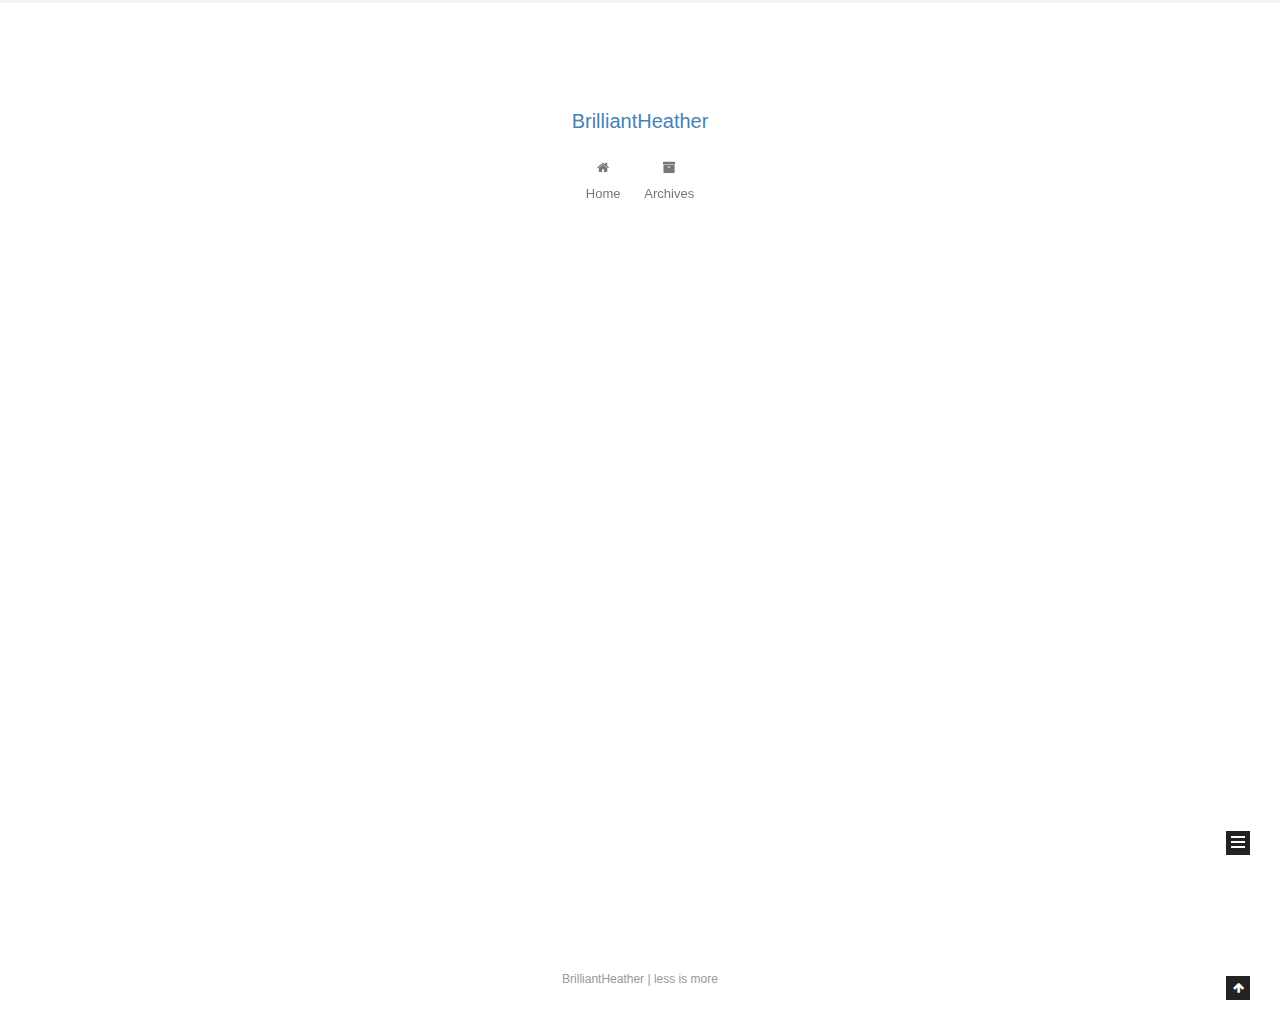
<file: index.html>
<!DOCTYPE html>



  


<html class="theme-next muse use-motion" lang="en">
<head><meta name="generator" content="Hexo 3.8.0">
  <meta charset="UTF-8">
<meta http-equiv="X-UA-Compatible" content="IE=edge">
<meta name="viewport" content="width=device-width, initial-scale=1, maximum-scale=1">
<meta name="theme-color" content="#222">









<meta http-equiv="Cache-Control" content="no-transform">
<meta http-equiv="Cache-Control" content="no-siteapp">
















  
  
  <link href="/lib/fancybox/source/jquery.fancybox.css?v=2.1.5" rel="stylesheet" type="text/css">







<link href="/lib/font-awesome/css/font-awesome.min.css?v=4.6.2" rel="stylesheet" type="text/css">

<link href="/css/main.css?v=5.1.4" rel="stylesheet" type="text/css">


  <link rel="apple-touch-icon" sizes="180x180" href="/images/apple-touch-icon-next.png?v=5.1.4">


  <link rel="icon" type="image/png" sizes="32x32" href="/images/favicon-32x32-next.png?v=5.1.4">


  <link rel="icon" type="image/png" sizes="16x16" href="/images/favicon-16x16-next.png?v=5.1.4">


  <link rel="mask-icon" href="/images/logo.svg?v=5.1.4" color="#222">





  <meta name="keywords" content="Hexo, NexT">










<meta name="description" content="less is more">
<meta property="og:type" content="website">
<meta property="og:title" content="BrilliantHeather">
<meta property="og:url" content="https://brilliantheather.github.io/index.html">
<meta property="og:site_name" content="BrilliantHeather">
<meta property="og:description" content="less is more">
<meta property="og:locale" content="en">
<meta name="twitter:card" content="summary">
<meta name="twitter:title" content="BrilliantHeather">
<meta name="twitter:description" content="less is more">



<script type="text/javascript" id="hexo.configurations">
  var NexT = window.NexT || {};
  var CONFIG = {
    root: '/',
    scheme: 'Muse',
    version: '5.1.4',
    sidebar: {"position":"left","display":"post","offset":12,"b2t":false,"scrollpercent":false,"onmobile":false},
    fancybox: true,
    tabs: true,
    motion: {"enable":true,"async":false,"transition":{"post_block":"fadeIn","post_header":"slideDownIn","post_body":"slideDownIn","coll_header":"slideLeftIn","sidebar":"slideUpIn"}},
    duoshuo: {
      userId: '0',
      author: 'Author'
    },
    algolia: {
      applicationID: '',
      apiKey: '',
      indexName: '',
      hits: {"per_page":10},
      labels: {"input_placeholder":"Search for Posts","hits_empty":"We didn't find any results for the search: ${query}","hits_stats":"${hits} results found in ${time} ms"}
    }
  };
</script>



  <link rel="canonical" href="https://brilliantheather.github.io/">





  <title>BrilliantHeather</title>
  








</head>

<body itemscope="" itemtype="http://schema.org/WebPage" lang="en">

  
  
    
  

  <div class="container sidebar-position-left 
  page-home">
    <div class="headband"></div>

    <header id="header" class="header" itemscope="" itemtype="http://schema.org/WPHeader">
      <div class="header-inner"><div class="site-brand-wrapper">
  <div class="site-meta ">
    

    <div class="custom-logo-site-title">
      <a href="/" class="brand" rel="start">
        <span class="logo-line-before"><i></i></span>
        <span class="site-title">BrilliantHeather</span>
        <span class="logo-line-after"><i></i></span>
      </a>
    </div>
      
        <p class="site-subtitle"></p>
      
  </div>

  <div class="site-nav-toggle">
    <button>
      <span class="btn-bar"></span>
      <span class="btn-bar"></span>
      <span class="btn-bar"></span>
    </button>
  </div>
</div>

<nav class="site-nav">
  

  
    <ul id="menu" class="menu">
      
        
        <li class="menu-item menu-item-home">
          <a href="/" rel="section">
            
              <i class="menu-item-icon fa fa-fw fa-home"></i> <br>
            
            Home
          </a>
        </li>
      
        
        <li class="menu-item menu-item-archives">
          <a href="/archives/" rel="section">
            
              <i class="menu-item-icon fa fa-fw fa-archive"></i> <br>
            
            Archives
          </a>
        </li>
      

      
    </ul>
  

  
</nav>



 </div>
    </header>

    <main id="main" class="main">
      <div class="main-inner">
        <div class="content-wrap">
          <div id="content" class="content">
            
  <section id="posts" class="posts-expand">
    
      

  

  
  
  

  <article class="post post-type-normal" itemscope="" itemtype="http://schema.org/Article">
  
  
  
  <div class="post-block">
    <link itemprop="mainEntityOfPage" href="https://brilliantheather.github.io/2019/01/22/月/">

    <span hidden itemprop="author" itemscope="" itemtype="http://schema.org/Person">
      <meta itemprop="name" content="BrilliantHeather">
      <meta itemprop="description" content="">
      <meta itemprop="image" content="/images/avatar.gif">
    </span>

    <span hidden itemprop="publisher" itemscope="" itemtype="http://schema.org/Organization">
      <meta itemprop="name" content="BrilliantHeather">
    </span>

    
      <header class="post-header">

        
        
          <h1 class="post-title" itemprop="name headline">
                
                <a class="post-title-link" href="/2019/01/22/月/" itemprop="url">月</a></h1>
        

        <div class="post-meta">
          <span class="post-time">
            
              <span class="post-meta-item-icon">
                <i class="fa fa-calendar-o"></i>
              </span>
              
              <time title="Post created" itemprop="dateCreated datePublished" datetime="2019-01-22T21:05:13+08:00">
                2019-01-22
              </time>
            

            

            
          </span>

          

          
            
          

          
          

          

          
            <div class="post-wordcount">
              
                
                  <span class="post-meta-divider">|</span>
                
                <span class="post-meta-item-icon">
                  <i class="fa fa-file-word-o"></i>
                </span>
                
                <span title="Words count in article">
                  12.1k
                </span>
              

              

              
            </div>
          

          

        </div>
      </header>
    

    
    
    
    <div class="post-body" itemprop="articleBody">

      
      

      
        
          <p>16年夏天读到的书。摘录一些在这里：<strong>
          <!--noindex-->
          <div class="post-button text-center">
            <a class="btn" href="/2019/01/22/月/#more" rel="contents">
              Read more &raquo;
            </a>
          </div>
          <!--/noindex-->
        
      
    </strong></p></div>
    
    
    

    

    

    

    <footer class="post-footer">
      

      

      

      
      
        <div class="post-eof"></div>
      
    </footer>
  </div>
  
  
  
  </article>


    
      

  

  
  
  

  <article class="post post-type-normal" itemscope="" itemtype="http://schema.org/Article">
  
  
  
  <div class="post-block">
    <link itemprop="mainEntityOfPage" href="https://brilliantheather.github.io/2019/01/13/hello-world/">

    <span hidden itemprop="author" itemscope="" itemtype="http://schema.org/Person">
      <meta itemprop="name" content="BrilliantHeather">
      <meta itemprop="description" content="">
      <meta itemprop="image" content="/images/avatar.gif">
    </span>

    <span hidden itemprop="publisher" itemscope="" itemtype="http://schema.org/Organization">
      <meta itemprop="name" content="BrilliantHeather">
    </span>

    
      <header class="post-header">

        
        
          <h1 class="post-title" itemprop="name headline">
                
                <a class="post-title-link" href="/2019/01/13/hello-world/" itemprop="url">Hello World</a></h1>
        

        <div class="post-meta">
          <span class="post-time">
            
              <span class="post-meta-item-icon">
                <i class="fa fa-calendar-o"></i>
              </span>
              
              <time title="Post created" itemprop="dateCreated datePublished" datetime="2019-01-13T16:37:36+08:00">
                2019-01-13
              </time>
            

            

            
          </span>

          

          
            
          

          
          

          

          
            <div class="post-wordcount">
              
                
                  <span class="post-meta-divider">|</span>
                
                <span class="post-meta-item-icon">
                  <i class="fa fa-file-word-o"></i>
                </span>
                
                <span title="Words count in article">
                  73
                </span>
              

              

              
            </div>
          

          

        </div>
      </header>
    

    
    
    
    <div class="post-body" itemprop="articleBody">

      
      

      
        
          <p>Welcome to <a href="https://hexo.io/" target="_blank" rel="noopener">Hexo</a>! This is your very first post. Check <a href="https://hexo.io/docs/" target="_blank" rel="noopener">documentation</a> for more info. If you get any problems when using Hexo, you can find the answer in <a href="https://hexo.io/docs/troubleshooting.html" target="_blank" rel="noopener">troubleshooting</a> or you can ask me on <a href="https://github.com/hexojs/hexo/issues" target="_blank" rel="noopener">GitHub</a>.<br> <strong>
          <!--noindex-->
          <div class="post-button text-center">
            <a class="btn" href="/2019/01/13/hello-world/#more" rel="contents">
              Read more &raquo;
            </a>
          </div>
          <!--/noindex-->
        
      
    </strong></p></div>
    
    
    

    

    

    

    <footer class="post-footer">
      

      

      

      
      
        <div class="post-eof"></div>
      
    </footer>
  </div>
  
  
  
  </article>


    
  </section>

  


          </div>
          


          

        </div>
        
          
  
  <div class="sidebar-toggle">
    <div class="sidebar-toggle-line-wrap">
      <span class="sidebar-toggle-line sidebar-toggle-line-first"></span>
      <span class="sidebar-toggle-line sidebar-toggle-line-middle"></span>
      <span class="sidebar-toggle-line sidebar-toggle-line-last"></span>
    </div>
  </div>

  <aside id="sidebar" class="sidebar">
    
    <div class="sidebar-inner">

      

      

      <section class="site-overview-wrap sidebar-panel sidebar-panel-active">
        <div class="site-overview">
          <div class="site-author motion-element" itemprop="author" itemscope="" itemtype="http://schema.org/Person">
            
              <p class="site-author-name" itemprop="name">BrilliantHeather</p>
              <p class="site-description motion-element" itemprop="description">less is more</p>
          </div>

          <nav class="site-state motion-element">

            
              <div class="site-state-item site-state-posts">
              
                <a href="/archives/">
              
                  <span class="site-state-item-count">2</span>
                  <span class="site-state-item-name">posts</span>
                </a>
              </div>
            

            

            

          </nav>

          

          

          
          

          
          

          

        </div>
      </section>

      

      

    </div>
  </aside>


        
      </div>
    </main>

    <footer id="footer" class="footer">
      <div class="footer-inner">
        
    
  
  <span class="author" itemprop="copyrightHolder">BrilliantHeather | less is more </span>

  
</div>






  <div class="theme-info">
  </div>




        







        
      </footer></div>
    

    
      <div class="back-to-top">
        <i class="fa fa-arrow-up"></i>
        
      </div>
    

    

  

  

<script type="text/javascript">
  if (Object.prototype.toString.call(window.Promise) !== '[object Function]') {
    window.Promise = null;
  }
</script>









  












  
  
    <script type="text/javascript" src="/lib/jquery/index.js?v=2.1.3"></script>
  

  
  
    <script type="text/javascript" src="/lib/fastclick/lib/fastclick.min.js?v=1.0.6"></script>
  

  
  
    <script type="text/javascript" src="/lib/jquery_lazyload/jquery.lazyload.js?v=1.9.7"></script>
  

  
  
    <script type="text/javascript" src="/lib/velocity/velocity.min.js?v=1.2.1"></script>
  

  
  
    <script type="text/javascript" src="/lib/velocity/velocity.ui.min.js?v=1.2.1"></script>
  

  
  
    <script type="text/javascript" src="/lib/fancybox/source/jquery.fancybox.pack.js?v=2.1.5"></script>
  


  


  <script type="text/javascript" src="/js/src/utils.js?v=5.1.4"></script>

  <script type="text/javascript" src="/js/src/motion.js?v=5.1.4"></script>



  
  

  

  


  <script type="text/javascript" src="/js/src/bootstrap.js?v=5.1.4"></script>



  


  




	





  





  












  





  

  

  

  
  

  

  

  

</body>
</html>
</file>
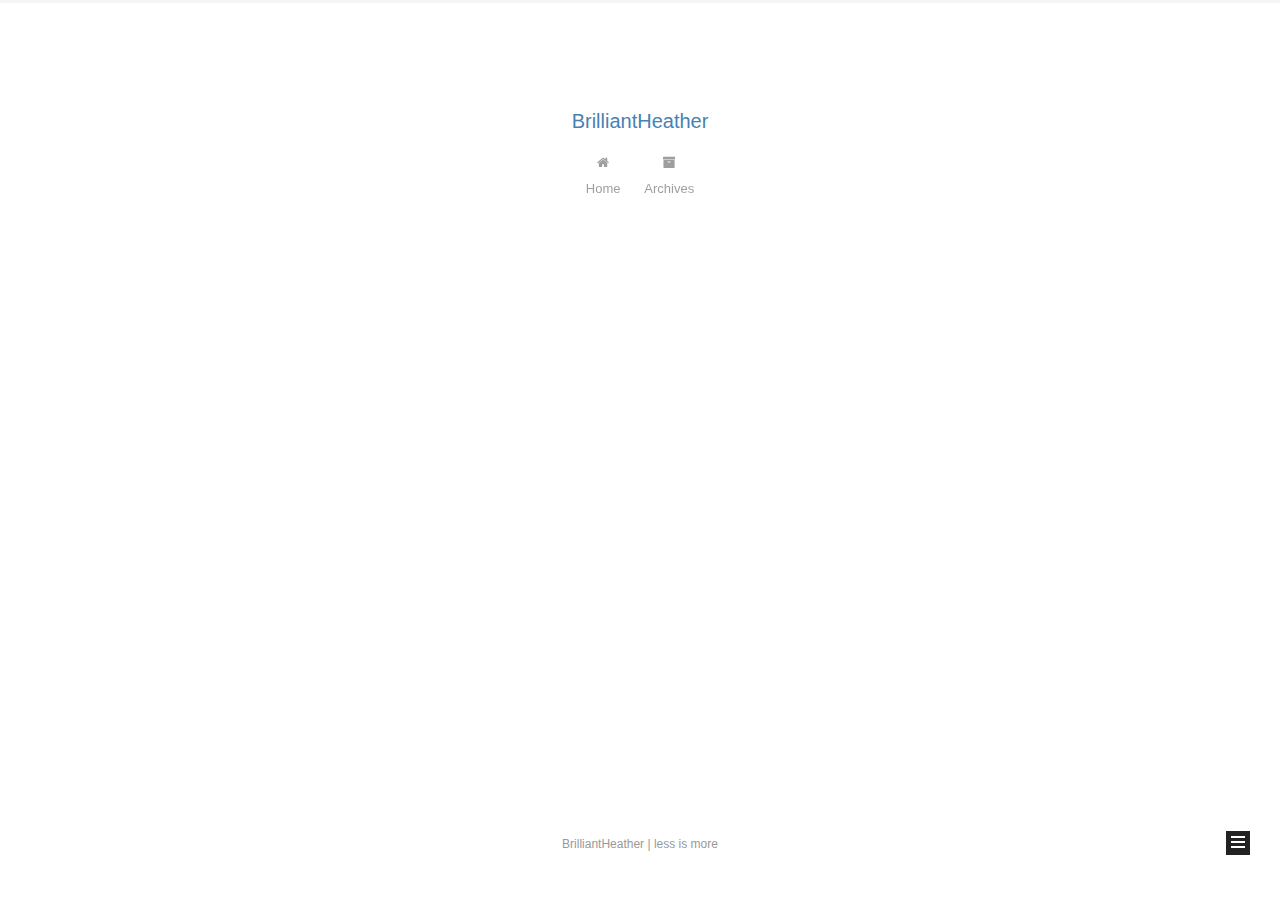
<file: archives/index.html>
<!DOCTYPE html>



  


<html class="theme-next muse use-motion" lang="en">
<head><meta name="generator" content="Hexo 3.8.0">
  <meta charset="UTF-8">
<meta http-equiv="X-UA-Compatible" content="IE=edge">
<meta name="viewport" content="width=device-width, initial-scale=1, maximum-scale=1">
<meta name="theme-color" content="#222">









<meta http-equiv="Cache-Control" content="no-transform">
<meta http-equiv="Cache-Control" content="no-siteapp">
















  
  
  <link href="/lib/fancybox/source/jquery.fancybox.css?v=2.1.5" rel="stylesheet" type="text/css">







<link href="/lib/font-awesome/css/font-awesome.min.css?v=4.6.2" rel="stylesheet" type="text/css">

<link href="/css/main.css?v=5.1.4" rel="stylesheet" type="text/css">


  <link rel="apple-touch-icon" sizes="180x180" href="/images/apple-touch-icon-next.png?v=5.1.4">


  <link rel="icon" type="image/png" sizes="32x32" href="/images/favicon-32x32-next.png?v=5.1.4">


  <link rel="icon" type="image/png" sizes="16x16" href="/images/favicon-16x16-next.png?v=5.1.4">


  <link rel="mask-icon" href="/images/logo.svg?v=5.1.4" color="#222">





  <meta name="keywords" content="Hexo, NexT">










<meta name="description" content="less is more">
<meta property="og:type" content="website">
<meta property="og:title" content="BrilliantHeather">
<meta property="og:url" content="https://brilliantheather.github.io/archives/index.html">
<meta property="og:site_name" content="BrilliantHeather">
<meta property="og:description" content="less is more">
<meta property="og:locale" content="en">
<meta name="twitter:card" content="summary">
<meta name="twitter:title" content="BrilliantHeather">
<meta name="twitter:description" content="less is more">



<script type="text/javascript" id="hexo.configurations">
  var NexT = window.NexT || {};
  var CONFIG = {
    root: '/',
    scheme: 'Muse',
    version: '5.1.4',
    sidebar: {"position":"left","display":"post","offset":12,"b2t":false,"scrollpercent":false,"onmobile":false},
    fancybox: true,
    tabs: true,
    motion: {"enable":true,"async":false,"transition":{"post_block":"fadeIn","post_header":"slideDownIn","post_body":"slideDownIn","coll_header":"slideLeftIn","sidebar":"slideUpIn"}},
    duoshuo: {
      userId: '0',
      author: 'Author'
    },
    algolia: {
      applicationID: '',
      apiKey: '',
      indexName: '',
      hits: {"per_page":10},
      labels: {"input_placeholder":"Search for Posts","hits_empty":"We didn't find any results for the search: ${query}","hits_stats":"${hits} results found in ${time} ms"}
    }
  };
</script>



  <link rel="canonical" href="https://brilliantheather.github.io/archives/">





  <title>Archive | BrilliantHeather</title>
  








</head>

<body itemscope="" itemtype="http://schema.org/WebPage" lang="en">

  
  
    
  

  <div class="container sidebar-position-left page-archive">
    <div class="headband"></div>

    <header id="header" class="header" itemscope="" itemtype="http://schema.org/WPHeader">
      <div class="header-inner"><div class="site-brand-wrapper">
  <div class="site-meta ">
    

    <div class="custom-logo-site-title">
      <a href="/" class="brand" rel="start">
        <span class="logo-line-before"><i></i></span>
        <span class="site-title">BrilliantHeather</span>
        <span class="logo-line-after"><i></i></span>
      </a>
    </div>
      
        <p class="site-subtitle"></p>
      
  </div>

  <div class="site-nav-toggle">
    <button>
      <span class="btn-bar"></span>
      <span class="btn-bar"></span>
      <span class="btn-bar"></span>
    </button>
  </div>
</div>

<nav class="site-nav">
  

  
    <ul id="menu" class="menu">
      
        
        <li class="menu-item menu-item-home">
          <a href="/" rel="section">
            
              <i class="menu-item-icon fa fa-fw fa-home"></i> <br>
            
            Home
          </a>
        </li>
      
        
        <li class="menu-item menu-item-archives">
          <a href="/archives/" rel="section">
            
              <i class="menu-item-icon fa fa-fw fa-archive"></i> <br>
            
            Archives
          </a>
        </li>
      

      
    </ul>
  

  
</nav>



 </div>
    </header>

    <main id="main" class="main">
      <div class="main-inner">
        <div class="content-wrap">
          <div id="content" class="content">
            

  
  
  
  <div class="post-block archive">
    <div id="posts" class="posts-collapse">
      <span class="archive-move-on"></span>

      <span class="archive-page-counter">
        
        
        
          
        
        Um..! 2 posts in total. Keep on posting.
      </span>

      

        
        
        

        
          
          <div class="collection-title">
            <h1 class="archive-year" id="archive-year-2019">2019</h1>
          </div>
        
        

        

  <article class="post post-type-normal" itemscope="" itemtype="http://schema.org/Article">
    <header class="post-header">

      <h2 class="post-title">
        
            <a class="post-title-link" href="/2019/01/22/月/" itemprop="url">
              
                <span itemprop="name">月</span>
              
            </a>
        
      </h2>

      <div class="post-meta">
        <time class="post-time" itemprop="dateCreated" datetime="2019-01-22T21:05:13+08:00" content="2019-01-22">
          01-22
        </time>
      </div>

    </header>
  </article>



      

        
        
        

        
        

        

  <article class="post post-type-normal" itemscope="" itemtype="http://schema.org/Article">
    <header class="post-header">

      <h2 class="post-title">
        
            <a class="post-title-link" href="/2019/01/13/hello-world/" itemprop="url">
              
                <span itemprop="name">Hello World</span>
              
            </a>
        
      </h2>

      <div class="post-meta">
        <time class="post-time" itemprop="dateCreated" datetime="2019-01-13T16:37:36+08:00" content="2019-01-13">
          01-13
        </time>
      </div>

    </header>
  </article>



      

    </div>
  </div>
  
  
  

  



          </div>
          


          

        </div>
        
          
  
  <div class="sidebar-toggle">
    <div class="sidebar-toggle-line-wrap">
      <span class="sidebar-toggle-line sidebar-toggle-line-first"></span>
      <span class="sidebar-toggle-line sidebar-toggle-line-middle"></span>
      <span class="sidebar-toggle-line sidebar-toggle-line-last"></span>
    </div>
  </div>

  <aside id="sidebar" class="sidebar">
    
    <div class="sidebar-inner">

      

      

      <section class="site-overview-wrap sidebar-panel sidebar-panel-active">
        <div class="site-overview">
          <div class="site-author motion-element" itemprop="author" itemscope="" itemtype="http://schema.org/Person">
            
              <p class="site-author-name" itemprop="name">BrilliantHeather</p>
              <p class="site-description motion-element" itemprop="description">less is more</p>
          </div>

          <nav class="site-state motion-element">

            
              <div class="site-state-item site-state-posts">
              
                <a href="/archives/">
              
                  <span class="site-state-item-count">2</span>
                  <span class="site-state-item-name">posts</span>
                </a>
              </div>
            

            

            

          </nav>

          

          

          
          

          
          

          

        </div>
      </section>

      

      

    </div>
  </aside>


        
      </div>
    </main>

    <footer id="footer" class="footer">
      <div class="footer-inner">
        
    
  
  <span class="author" itemprop="copyrightHolder">BrilliantHeather | less is more </span>

  
</div>






  <div class="theme-info">
  </div>




        







        
      </footer></div>
    

    
      <div class="back-to-top">
        <i class="fa fa-arrow-up"></i>
        
      </div>
    

    

  

  

<script type="text/javascript">
  if (Object.prototype.toString.call(window.Promise) !== '[object Function]') {
    window.Promise = null;
  }
</script>









  












  
  
    <script type="text/javascript" src="/lib/jquery/index.js?v=2.1.3"></script>
  

  
  
    <script type="text/javascript" src="/lib/fastclick/lib/fastclick.min.js?v=1.0.6"></script>
  

  
  
    <script type="text/javascript" src="/lib/jquery_lazyload/jquery.lazyload.js?v=1.9.7"></script>
  

  
  
    <script type="text/javascript" src="/lib/velocity/velocity.min.js?v=1.2.1"></script>
  

  
  
    <script type="text/javascript" src="/lib/velocity/velocity.ui.min.js?v=1.2.1"></script>
  

  
  
    <script type="text/javascript" src="/lib/fancybox/source/jquery.fancybox.pack.js?v=2.1.5"></script>
  


  


  <script type="text/javascript" src="/js/src/utils.js?v=5.1.4"></script>

  <script type="text/javascript" src="/js/src/motion.js?v=5.1.4"></script>



  
  

  

  


  <script type="text/javascript" src="/js/src/bootstrap.js?v=5.1.4"></script>



  


  




	





  





  












  





  

  

  

  
  

  

  

  

</body>
</html>
</file>
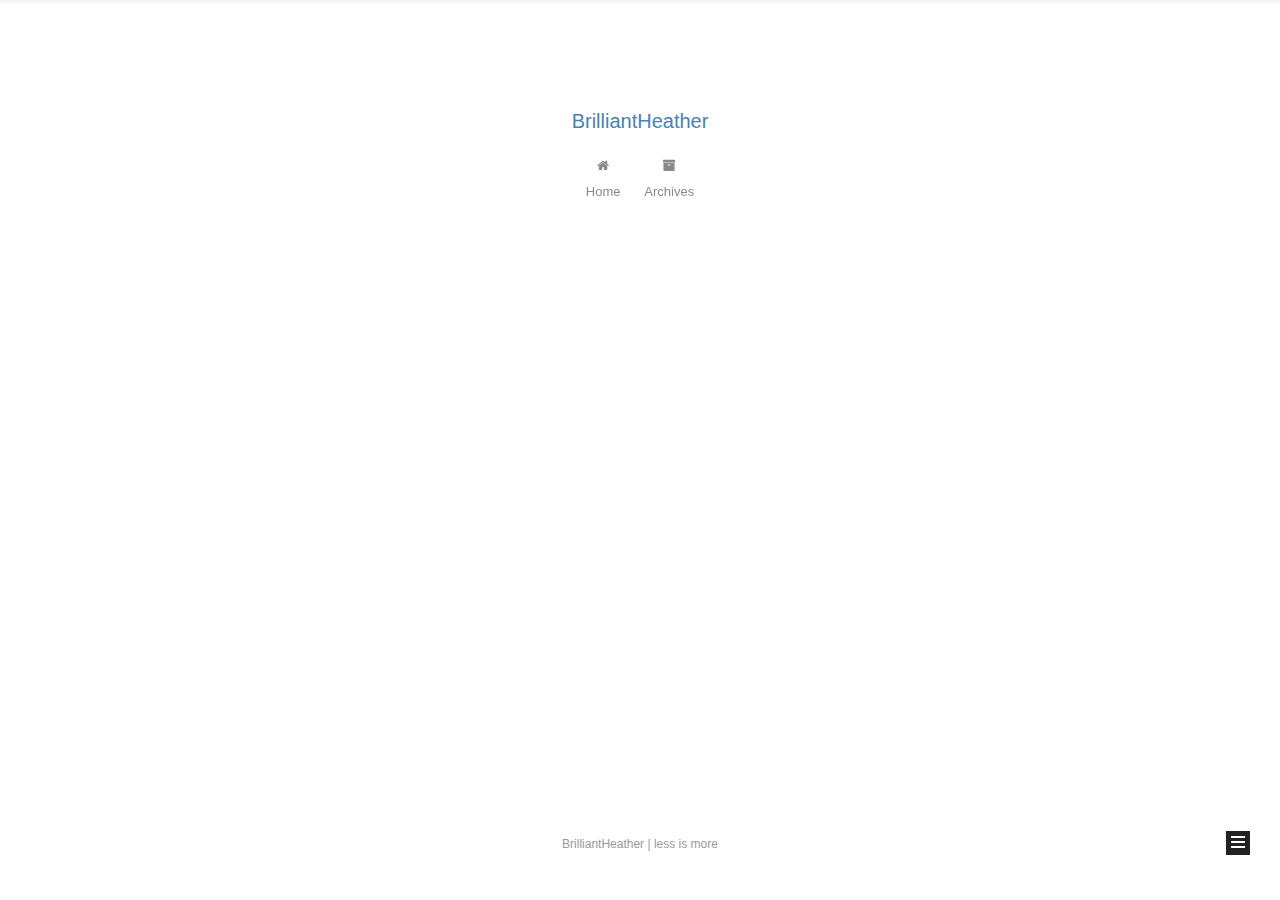
<file: archives/2019/index.html>
<!DOCTYPE html>



  


<html class="theme-next muse use-motion" lang="en">
<head><meta name="generator" content="Hexo 3.8.0">
  <meta charset="UTF-8">
<meta http-equiv="X-UA-Compatible" content="IE=edge">
<meta name="viewport" content="width=device-width, initial-scale=1, maximum-scale=1">
<meta name="theme-color" content="#222">









<meta http-equiv="Cache-Control" content="no-transform">
<meta http-equiv="Cache-Control" content="no-siteapp">
















  
  
  <link href="/lib/fancybox/source/jquery.fancybox.css?v=2.1.5" rel="stylesheet" type="text/css">







<link href="/lib/font-awesome/css/font-awesome.min.css?v=4.6.2" rel="stylesheet" type="text/css">

<link href="/css/main.css?v=5.1.4" rel="stylesheet" type="text/css">


  <link rel="apple-touch-icon" sizes="180x180" href="/images/apple-touch-icon-next.png?v=5.1.4">


  <link rel="icon" type="image/png" sizes="32x32" href="/images/favicon-32x32-next.png?v=5.1.4">


  <link rel="icon" type="image/png" sizes="16x16" href="/images/favicon-16x16-next.png?v=5.1.4">


  <link rel="mask-icon" href="/images/logo.svg?v=5.1.4" color="#222">





  <meta name="keywords" content="Hexo, NexT">










<meta name="description" content="less is more">
<meta property="og:type" content="website">
<meta property="og:title" content="BrilliantHeather">
<meta property="og:url" content="https://brilliantheather.github.io/archives/2019/index.html">
<meta property="og:site_name" content="BrilliantHeather">
<meta property="og:description" content="less is more">
<meta property="og:locale" content="en">
<meta name="twitter:card" content="summary">
<meta name="twitter:title" content="BrilliantHeather">
<meta name="twitter:description" content="less is more">



<script type="text/javascript" id="hexo.configurations">
  var NexT = window.NexT || {};
  var CONFIG = {
    root: '/',
    scheme: 'Muse',
    version: '5.1.4',
    sidebar: {"position":"left","display":"post","offset":12,"b2t":false,"scrollpercent":false,"onmobile":false},
    fancybox: true,
    tabs: true,
    motion: {"enable":true,"async":false,"transition":{"post_block":"fadeIn","post_header":"slideDownIn","post_body":"slideDownIn","coll_header":"slideLeftIn","sidebar":"slideUpIn"}},
    duoshuo: {
      userId: '0',
      author: 'Author'
    },
    algolia: {
      applicationID: '',
      apiKey: '',
      indexName: '',
      hits: {"per_page":10},
      labels: {"input_placeholder":"Search for Posts","hits_empty":"We didn't find any results for the search: ${query}","hits_stats":"${hits} results found in ${time} ms"}
    }
  };
</script>



  <link rel="canonical" href="https://brilliantheather.github.io/archives/2019/">





  <title>Archive | BrilliantHeather</title>
  








</head>

<body itemscope="" itemtype="http://schema.org/WebPage" lang="en">

  
  
    
  

  <div class="container sidebar-position-left page-archive">
    <div class="headband"></div>

    <header id="header" class="header" itemscope="" itemtype="http://schema.org/WPHeader">
      <div class="header-inner"><div class="site-brand-wrapper">
  <div class="site-meta ">
    

    <div class="custom-logo-site-title">
      <a href="/" class="brand" rel="start">
        <span class="logo-line-before"><i></i></span>
        <span class="site-title">BrilliantHeather</span>
        <span class="logo-line-after"><i></i></span>
      </a>
    </div>
      
        <p class="site-subtitle"></p>
      
  </div>

  <div class="site-nav-toggle">
    <button>
      <span class="btn-bar"></span>
      <span class="btn-bar"></span>
      <span class="btn-bar"></span>
    </button>
  </div>
</div>

<nav class="site-nav">
  

  
    <ul id="menu" class="menu">
      
        
        <li class="menu-item menu-item-home">
          <a href="/" rel="section">
            
              <i class="menu-item-icon fa fa-fw fa-home"></i> <br>
            
            Home
          </a>
        </li>
      
        
        <li class="menu-item menu-item-archives">
          <a href="/archives/" rel="section">
            
              <i class="menu-item-icon fa fa-fw fa-archive"></i> <br>
            
            Archives
          </a>
        </li>
      

      
    </ul>
  

  
</nav>



 </div>
    </header>

    <main id="main" class="main">
      <div class="main-inner">
        <div class="content-wrap">
          <div id="content" class="content">
            

  
  
  
  <div class="post-block archive">
    <div id="posts" class="posts-collapse">
      <span class="archive-move-on"></span>

      <span class="archive-page-counter">
        
        
        
          
        
        Um..! 2 posts in total. Keep on posting.
      </span>

      

        
        
        

        
          
          <div class="collection-title">
            <h1 class="archive-year" id="archive-year-2019">2019</h1>
          </div>
        
        

        

  <article class="post post-type-normal" itemscope="" itemtype="http://schema.org/Article">
    <header class="post-header">

      <h2 class="post-title">
        
            <a class="post-title-link" href="/2019/01/22/月/" itemprop="url">
              
                <span itemprop="name">月</span>
              
            </a>
        
      </h2>

      <div class="post-meta">
        <time class="post-time" itemprop="dateCreated" datetime="2019-01-22T21:05:13+08:00" content="2019-01-22">
          01-22
        </time>
      </div>

    </header>
  </article>



      

        
        
        

        
        

        

  <article class="post post-type-normal" itemscope="" itemtype="http://schema.org/Article">
    <header class="post-header">

      <h2 class="post-title">
        
            <a class="post-title-link" href="/2019/01/13/hello-world/" itemprop="url">
              
                <span itemprop="name">Hello World</span>
              
            </a>
        
      </h2>

      <div class="post-meta">
        <time class="post-time" itemprop="dateCreated" datetime="2019-01-13T16:37:36+08:00" content="2019-01-13">
          01-13
        </time>
      </div>

    </header>
  </article>



      

    </div>
  </div>
  
  
  

  



          </div>
          


          

        </div>
        
          
  
  <div class="sidebar-toggle">
    <div class="sidebar-toggle-line-wrap">
      <span class="sidebar-toggle-line sidebar-toggle-line-first"></span>
      <span class="sidebar-toggle-line sidebar-toggle-line-middle"></span>
      <span class="sidebar-toggle-line sidebar-toggle-line-last"></span>
    </div>
  </div>

  <aside id="sidebar" class="sidebar">
    
    <div class="sidebar-inner">

      

      

      <section class="site-overview-wrap sidebar-panel sidebar-panel-active">
        <div class="site-overview">
          <div class="site-author motion-element" itemprop="author" itemscope="" itemtype="http://schema.org/Person">
            
              <p class="site-author-name" itemprop="name">BrilliantHeather</p>
              <p class="site-description motion-element" itemprop="description">less is more</p>
          </div>

          <nav class="site-state motion-element">

            
              <div class="site-state-item site-state-posts">
              
                <a href="/archives/">
              
                  <span class="site-state-item-count">2</span>
                  <span class="site-state-item-name">posts</span>
                </a>
              </div>
            

            

            

          </nav>

          

          

          
          

          
          

          

        </div>
      </section>

      

      

    </div>
  </aside>


        
      </div>
    </main>

    <footer id="footer" class="footer">
      <div class="footer-inner">
        
    
  
  <span class="author" itemprop="copyrightHolder">BrilliantHeather | less is more </span>

  
</div>






  <div class="theme-info">
  </div>




        







        
      </footer></div>
    

    
      <div class="back-to-top">
        <i class="fa fa-arrow-up"></i>
        
      </div>
    

    

  

  

<script type="text/javascript">
  if (Object.prototype.toString.call(window.Promise) !== '[object Function]') {
    window.Promise = null;
  }
</script>









  












  
  
    <script type="text/javascript" src="/lib/jquery/index.js?v=2.1.3"></script>
  

  
  
    <script type="text/javascript" src="/lib/fastclick/lib/fastclick.min.js?v=1.0.6"></script>
  

  
  
    <script type="text/javascript" src="/lib/jquery_lazyload/jquery.lazyload.js?v=1.9.7"></script>
  

  
  
    <script type="text/javascript" src="/lib/velocity/velocity.min.js?v=1.2.1"></script>
  

  
  
    <script type="text/javascript" src="/lib/velocity/velocity.ui.min.js?v=1.2.1"></script>
  

  
  
    <script type="text/javascript" src="/lib/fancybox/source/jquery.fancybox.pack.js?v=2.1.5"></script>
  


  


  <script type="text/javascript" src="/js/src/utils.js?v=5.1.4"></script>

  <script type="text/javascript" src="/js/src/motion.js?v=5.1.4"></script>



  
  

  

  


  <script type="text/javascript" src="/js/src/bootstrap.js?v=5.1.4"></script>



  


  




	





  





  












  





  

  

  

  
  

  

  

  

</body>
</html>
</file>
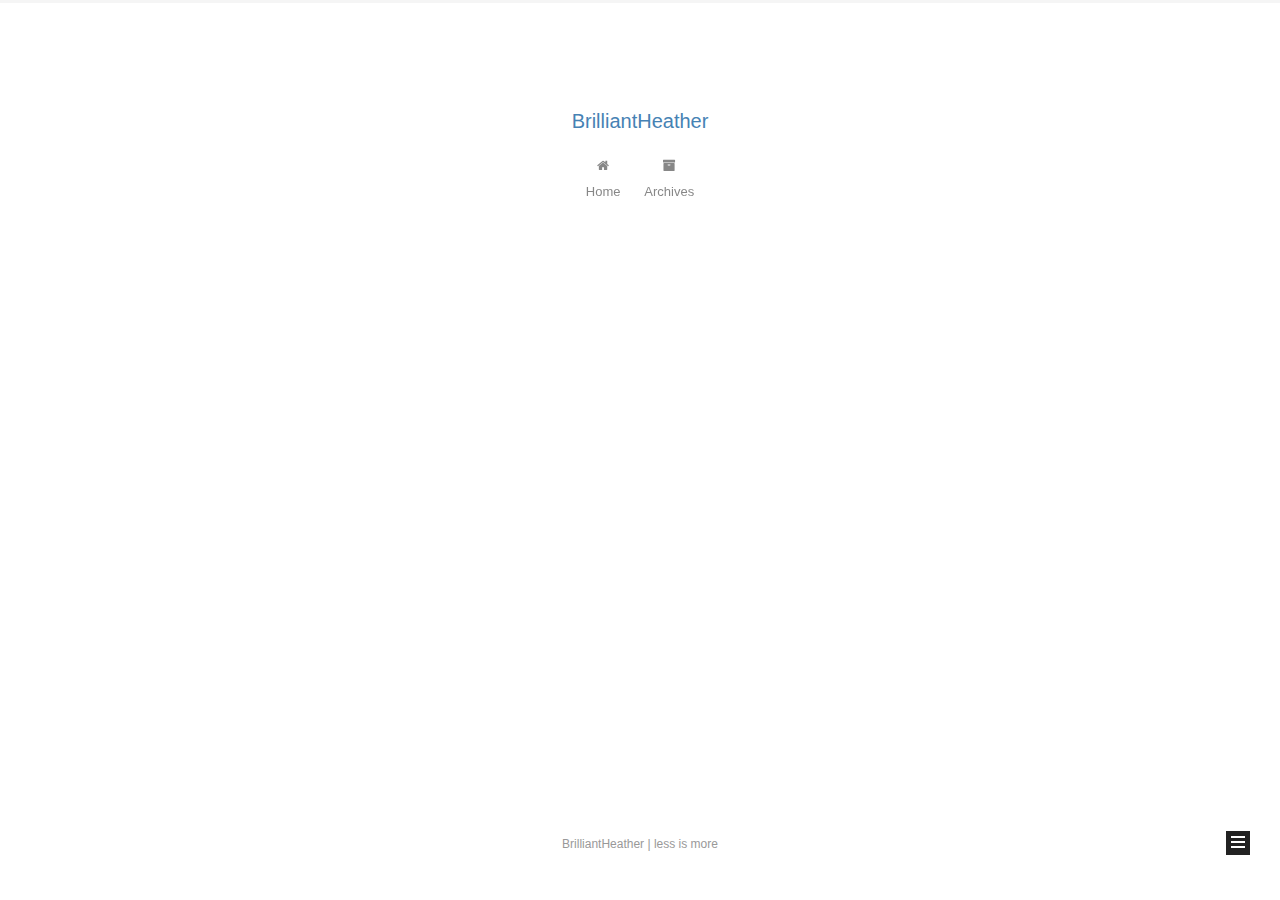
<file: archives/2019/01/index.html>
<!DOCTYPE html>



  


<html class="theme-next muse use-motion" lang="en">
<head><meta name="generator" content="Hexo 3.8.0">
  <meta charset="UTF-8">
<meta http-equiv="X-UA-Compatible" content="IE=edge">
<meta name="viewport" content="width=device-width, initial-scale=1, maximum-scale=1">
<meta name="theme-color" content="#222">









<meta http-equiv="Cache-Control" content="no-transform">
<meta http-equiv="Cache-Control" content="no-siteapp">
















  
  
  <link href="/lib/fancybox/source/jquery.fancybox.css?v=2.1.5" rel="stylesheet" type="text/css">







<link href="/lib/font-awesome/css/font-awesome.min.css?v=4.6.2" rel="stylesheet" type="text/css">

<link href="/css/main.css?v=5.1.4" rel="stylesheet" type="text/css">


  <link rel="apple-touch-icon" sizes="180x180" href="/images/apple-touch-icon-next.png?v=5.1.4">


  <link rel="icon" type="image/png" sizes="32x32" href="/images/favicon-32x32-next.png?v=5.1.4">


  <link rel="icon" type="image/png" sizes="16x16" href="/images/favicon-16x16-next.png?v=5.1.4">


  <link rel="mask-icon" href="/images/logo.svg?v=5.1.4" color="#222">





  <meta name="keywords" content="Hexo, NexT">










<meta name="description" content="less is more">
<meta property="og:type" content="website">
<meta property="og:title" content="BrilliantHeather">
<meta property="og:url" content="https://brilliantheather.github.io/archives/2019/01/index.html">
<meta property="og:site_name" content="BrilliantHeather">
<meta property="og:description" content="less is more">
<meta property="og:locale" content="en">
<meta name="twitter:card" content="summary">
<meta name="twitter:title" content="BrilliantHeather">
<meta name="twitter:description" content="less is more">



<script type="text/javascript" id="hexo.configurations">
  var NexT = window.NexT || {};
  var CONFIG = {
    root: '/',
    scheme: 'Muse',
    version: '5.1.4',
    sidebar: {"position":"left","display":"post","offset":12,"b2t":false,"scrollpercent":false,"onmobile":false},
    fancybox: true,
    tabs: true,
    motion: {"enable":true,"async":false,"transition":{"post_block":"fadeIn","post_header":"slideDownIn","post_body":"slideDownIn","coll_header":"slideLeftIn","sidebar":"slideUpIn"}},
    duoshuo: {
      userId: '0',
      author: 'Author'
    },
    algolia: {
      applicationID: '',
      apiKey: '',
      indexName: '',
      hits: {"per_page":10},
      labels: {"input_placeholder":"Search for Posts","hits_empty":"We didn't find any results for the search: ${query}","hits_stats":"${hits} results found in ${time} ms"}
    }
  };
</script>



  <link rel="canonical" href="https://brilliantheather.github.io/archives/2019/01/">





  <title>Archive | BrilliantHeather</title>
  








</head>

<body itemscope="" itemtype="http://schema.org/WebPage" lang="en">

  
  
    
  

  <div class="container sidebar-position-left page-archive">
    <div class="headband"></div>

    <header id="header" class="header" itemscope="" itemtype="http://schema.org/WPHeader">
      <div class="header-inner"><div class="site-brand-wrapper">
  <div class="site-meta ">
    

    <div class="custom-logo-site-title">
      <a href="/" class="brand" rel="start">
        <span class="logo-line-before"><i></i></span>
        <span class="site-title">BrilliantHeather</span>
        <span class="logo-line-after"><i></i></span>
      </a>
    </div>
      
        <p class="site-subtitle"></p>
      
  </div>

  <div class="site-nav-toggle">
    <button>
      <span class="btn-bar"></span>
      <span class="btn-bar"></span>
      <span class="btn-bar"></span>
    </button>
  </div>
</div>

<nav class="site-nav">
  

  
    <ul id="menu" class="menu">
      
        
        <li class="menu-item menu-item-home">
          <a href="/" rel="section">
            
              <i class="menu-item-icon fa fa-fw fa-home"></i> <br>
            
            Home
          </a>
        </li>
      
        
        <li class="menu-item menu-item-archives">
          <a href="/archives/" rel="section">
            
              <i class="menu-item-icon fa fa-fw fa-archive"></i> <br>
            
            Archives
          </a>
        </li>
      

      
    </ul>
  

  
</nav>



 </div>
    </header>

    <main id="main" class="main">
      <div class="main-inner">
        <div class="content-wrap">
          <div id="content" class="content">
            

  
  
  
  <div class="post-block archive">
    <div id="posts" class="posts-collapse">
      <span class="archive-move-on"></span>

      <span class="archive-page-counter">
        
        
        
          
        
        Um..! 2 posts in total. Keep on posting.
      </span>

      

        
        
        

        
          
          <div class="collection-title">
            <h1 class="archive-year" id="archive-year-2019">2019</h1>
          </div>
        
        

        

  <article class="post post-type-normal" itemscope="" itemtype="http://schema.org/Article">
    <header class="post-header">

      <h2 class="post-title">
        
            <a class="post-title-link" href="/2019/01/22/月/" itemprop="url">
              
                <span itemprop="name">月</span>
              
            </a>
        
      </h2>

      <div class="post-meta">
        <time class="post-time" itemprop="dateCreated" datetime="2019-01-22T21:05:13+08:00" content="2019-01-22">
          01-22
        </time>
      </div>

    </header>
  </article>



      

        
        
        

        
        

        

  <article class="post post-type-normal" itemscope="" itemtype="http://schema.org/Article">
    <header class="post-header">

      <h2 class="post-title">
        
            <a class="post-title-link" href="/2019/01/13/hello-world/" itemprop="url">
              
                <span itemprop="name">Hello World</span>
              
            </a>
        
      </h2>

      <div class="post-meta">
        <time class="post-time" itemprop="dateCreated" datetime="2019-01-13T16:37:36+08:00" content="2019-01-13">
          01-13
        </time>
      </div>

    </header>
  </article>



      

    </div>
  </div>
  
  
  

  



          </div>
          


          

        </div>
        
          
  
  <div class="sidebar-toggle">
    <div class="sidebar-toggle-line-wrap">
      <span class="sidebar-toggle-line sidebar-toggle-line-first"></span>
      <span class="sidebar-toggle-line sidebar-toggle-line-middle"></span>
      <span class="sidebar-toggle-line sidebar-toggle-line-last"></span>
    </div>
  </div>

  <aside id="sidebar" class="sidebar">
    
    <div class="sidebar-inner">

      

      

      <section class="site-overview-wrap sidebar-panel sidebar-panel-active">
        <div class="site-overview">
          <div class="site-author motion-element" itemprop="author" itemscope="" itemtype="http://schema.org/Person">
            
              <p class="site-author-name" itemprop="name">BrilliantHeather</p>
              <p class="site-description motion-element" itemprop="description">less is more</p>
          </div>

          <nav class="site-state motion-element">

            
              <div class="site-state-item site-state-posts">
              
                <a href="/archives/">
              
                  <span class="site-state-item-count">2</span>
                  <span class="site-state-item-name">posts</span>
                </a>
              </div>
            

            

            

          </nav>

          

          

          
          

          
          

          

        </div>
      </section>

      

      

    </div>
  </aside>


        
      </div>
    </main>

    <footer id="footer" class="footer">
      <div class="footer-inner">
        
    
  
  <span class="author" itemprop="copyrightHolder">BrilliantHeather | less is more </span>

  
</div>






  <div class="theme-info">
  </div>




        







        
      </footer></div>
    

    
      <div class="back-to-top">
        <i class="fa fa-arrow-up"></i>
        
      </div>
    

    

  

  

<script type="text/javascript">
  if (Object.prototype.toString.call(window.Promise) !== '[object Function]') {
    window.Promise = null;
  }
</script>









  












  
  
    <script type="text/javascript" src="/lib/jquery/index.js?v=2.1.3"></script>
  

  
  
    <script type="text/javascript" src="/lib/fastclick/lib/fastclick.min.js?v=1.0.6"></script>
  

  
  
    <script type="text/javascript" src="/lib/jquery_lazyload/jquery.lazyload.js?v=1.9.7"></script>
  

  
  
    <script type="text/javascript" src="/lib/velocity/velocity.min.js?v=1.2.1"></script>
  

  
  
    <script type="text/javascript" src="/lib/velocity/velocity.ui.min.js?v=1.2.1"></script>
  

  
  
    <script type="text/javascript" src="/lib/fancybox/source/jquery.fancybox.pack.js?v=2.1.5"></script>
  


  


  <script type="text/javascript" src="/js/src/utils.js?v=5.1.4"></script>

  <script type="text/javascript" src="/js/src/motion.js?v=5.1.4"></script>



  
  

  

  


  <script type="text/javascript" src="/js/src/bootstrap.js?v=5.1.4"></script>



  


  




	





  





  












  





  

  

  

  
  

  

  

  

</body>
</html>
</file>
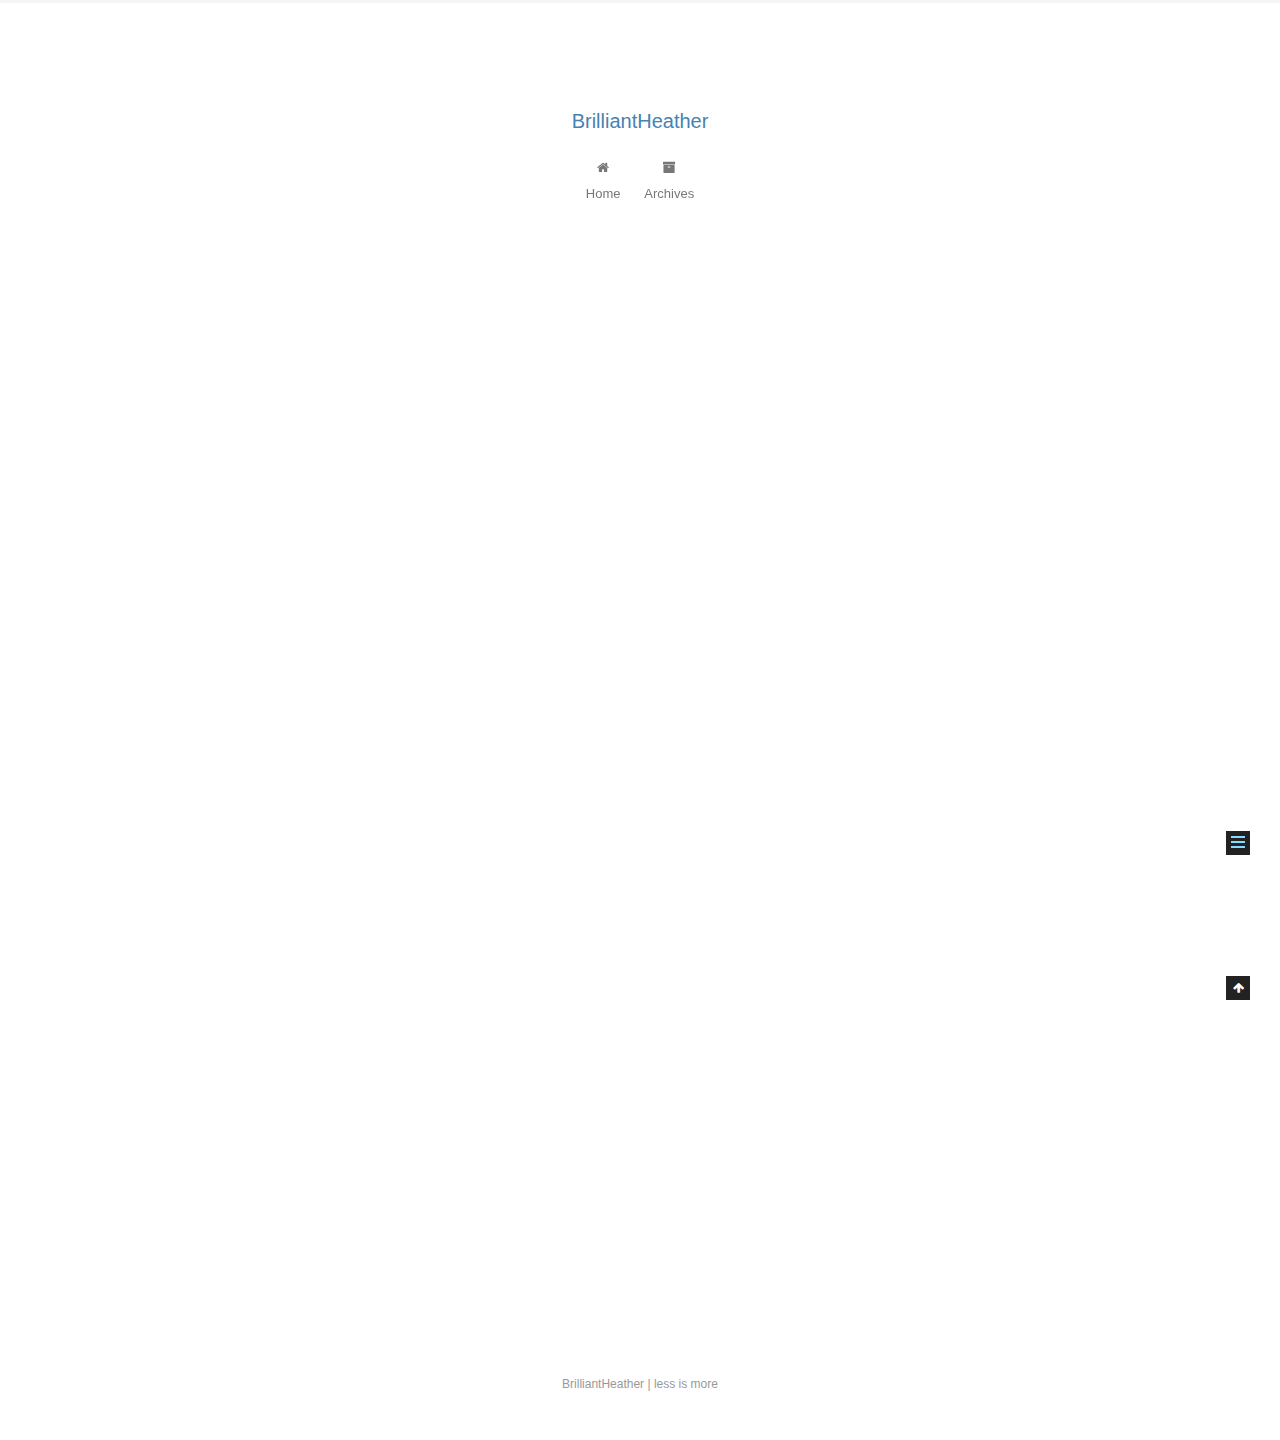
<file: 2019/01/13/hello-world/index.html>
<!DOCTYPE html>



  


<html class="theme-next muse use-motion" lang="en">
<head><meta name="generator" content="Hexo 3.8.0">
  <meta charset="UTF-8">
<meta http-equiv="X-UA-Compatible" content="IE=edge">
<meta name="viewport" content="width=device-width, initial-scale=1, maximum-scale=1">
<meta name="theme-color" content="#222">









<meta http-equiv="Cache-Control" content="no-transform">
<meta http-equiv="Cache-Control" content="no-siteapp">
















  
  
  <link href="/lib/fancybox/source/jquery.fancybox.css?v=2.1.5" rel="stylesheet" type="text/css">







<link href="/lib/font-awesome/css/font-awesome.min.css?v=4.6.2" rel="stylesheet" type="text/css">

<link href="/css/main.css?v=5.1.4" rel="stylesheet" type="text/css">


  <link rel="apple-touch-icon" sizes="180x180" href="/images/apple-touch-icon-next.png?v=5.1.4">


  <link rel="icon" type="image/png" sizes="32x32" href="/images/favicon-32x32-next.png?v=5.1.4">


  <link rel="icon" type="image/png" sizes="16x16" href="/images/favicon-16x16-next.png?v=5.1.4">


  <link rel="mask-icon" href="/images/logo.svg?v=5.1.4" color="#222">





  <meta name="keywords" content="Hexo, NexT">










<meta name="description" content="Welcome to Hexo! This is your very first post. Check documentation for more info. If you get any problems when using Hexo, you can find the answer in troubleshooting or you can ask me on GitHub.">
<meta property="og:type" content="article">
<meta property="og:title" content="Hello World">
<meta property="og:url" content="https://brilliantheather.github.io/2019/01/13/hello-world/index.html">
<meta property="og:site_name" content="BrilliantHeather">
<meta property="og:description" content="Welcome to Hexo! This is your very first post. Check documentation for more info. If you get any problems when using Hexo, you can find the answer in troubleshooting or you can ask me on GitHub.">
<meta property="og:locale" content="en">
<meta property="og:updated_time" content="2019-01-15T11:13:43.026Z">
<meta name="twitter:card" content="summary">
<meta name="twitter:title" content="Hello World">
<meta name="twitter:description" content="Welcome to Hexo! This is your very first post. Check documentation for more info. If you get any problems when using Hexo, you can find the answer in troubleshooting or you can ask me on GitHub.">



<script type="text/javascript" id="hexo.configurations">
  var NexT = window.NexT || {};
  var CONFIG = {
    root: '/',
    scheme: 'Muse',
    version: '5.1.4',
    sidebar: {"position":"left","display":"post","offset":12,"b2t":false,"scrollpercent":false,"onmobile":false},
    fancybox: true,
    tabs: true,
    motion: {"enable":true,"async":false,"transition":{"post_block":"fadeIn","post_header":"slideDownIn","post_body":"slideDownIn","coll_header":"slideLeftIn","sidebar":"slideUpIn"}},
    duoshuo: {
      userId: '0',
      author: 'Author'
    },
    algolia: {
      applicationID: '',
      apiKey: '',
      indexName: '',
      hits: {"per_page":10},
      labels: {"input_placeholder":"Search for Posts","hits_empty":"We didn't find any results for the search: ${query}","hits_stats":"${hits} results found in ${time} ms"}
    }
  };
</script>



  <link rel="canonical" href="https://brilliantheather.github.io/2019/01/13/hello-world/">





  <title>Hello World | BrilliantHeather</title>
  








</head>

<body itemscope="" itemtype="http://schema.org/WebPage" lang="en">

  
  
    
  

  <div class="container sidebar-position-left page-post-detail">
    <div class="headband"></div>

    <header id="header" class="header" itemscope="" itemtype="http://schema.org/WPHeader">
      <div class="header-inner"><div class="site-brand-wrapper">
  <div class="site-meta ">
    

    <div class="custom-logo-site-title">
      <a href="/" class="brand" rel="start">
        <span class="logo-line-before"><i></i></span>
        <span class="site-title">BrilliantHeather</span>
        <span class="logo-line-after"><i></i></span>
      </a>
    </div>
      
        <p class="site-subtitle"></p>
      
  </div>

  <div class="site-nav-toggle">
    <button>
      <span class="btn-bar"></span>
      <span class="btn-bar"></span>
      <span class="btn-bar"></span>
    </button>
  </div>
</div>

<nav class="site-nav">
  

  
    <ul id="menu" class="menu">
      
        
        <li class="menu-item menu-item-home">
          <a href="/" rel="section">
            
              <i class="menu-item-icon fa fa-fw fa-home"></i> <br>
            
            Home
          </a>
        </li>
      
        
        <li class="menu-item menu-item-archives">
          <a href="/archives/" rel="section">
            
              <i class="menu-item-icon fa fa-fw fa-archive"></i> <br>
            
            Archives
          </a>
        </li>
      

      
    </ul>
  

  
</nav>



 </div>
    </header>

    <main id="main" class="main">
      <div class="main-inner">
        <div class="content-wrap">
          <div id="content" class="content">
            

  <div id="posts" class="posts-expand">
    

  

  
  
  

  <article class="post post-type-normal" itemscope="" itemtype="http://schema.org/Article">
  
  
  
  <div class="post-block">
    <link itemprop="mainEntityOfPage" href="https://brilliantheather.github.io/2019/01/13/hello-world/">

    <span hidden itemprop="author" itemscope="" itemtype="http://schema.org/Person">
      <meta itemprop="name" content="BrilliantHeather">
      <meta itemprop="description" content="">
      <meta itemprop="image" content="/images/avatar.gif">
    </span>

    <span hidden itemprop="publisher" itemscope="" itemtype="http://schema.org/Organization">
      <meta itemprop="name" content="BrilliantHeather">
    </span>

    
      <header class="post-header">

        
        
          <h1 class="post-title" itemprop="name headline">Hello World</h1>
        

        <div class="post-meta">
          <span class="post-time">
            
              <span class="post-meta-item-icon">
                <i class="fa fa-calendar-o"></i>
              </span>
              
              <time title="Post created" itemprop="dateCreated datePublished" datetime="2019-01-13T16:37:36+08:00">
                2019-01-13
              </time>
            

            

            
          </span>

          

          
            
          

          
          

          

          
            <div class="post-wordcount">
              
                
                  <span class="post-meta-divider">|</span>
                
                <span class="post-meta-item-icon">
                  <i class="fa fa-file-word-o"></i>
                </span>
                
                <span title="Words count in article">
                  73
                </span>
              

              

              
            </div>
          

          

        </div>
      </header>
    

    
    
    
    <div class="post-body" itemprop="articleBody">

      
      

      
        <p>Welcome to <a href="https://hexo.io/" target="_blank" rel="noopener">Hexo</a>! This is your very first post. Check <a href="https://hexo.io/docs/" target="_blank" rel="noopener">documentation</a> for more info. If you get any problems when using Hexo, you can find the answer in <a href="https://hexo.io/docs/troubleshooting.html" target="_blank" rel="noopener">troubleshooting</a> or you can ask me on <a href="https://github.com/hexojs/hexo/issues" target="_blank" rel="noopener">GitHub</a>.<br> <strong><a id="more"></a></strong></p>
<h2 id="Quick-Start"><a href="#Quick-Start" class="headerlink" title="Quick Start"></a>Quick Start</h2><h3 id="Create-a-new-post"><a href="#Create-a-new-post" class="headerlink" title="Create a new post"></a>Create a new post</h3><figure class="highlight bash"><table><tr><td class="gutter"><pre><span class="line">1</span><br></pre></td><td class="code"><pre><span class="line">$ hexo new <span class="string">"My New Post"</span></span><br></pre></td></tr></table></figure>
<p>More info: <a href="https://hexo.io/docs/writing.html" target="_blank" rel="noopener">Writing</a></p>
<h3 id="Run-server"><a href="#Run-server" class="headerlink" title="Run server"></a>Run server</h3><figure class="highlight bash"><table><tr><td class="gutter"><pre><span class="line">1</span><br></pre></td><td class="code"><pre><span class="line">$ hexo server</span><br></pre></td></tr></table></figure>
<p>More info: <a href="https://hexo.io/docs/server.html" target="_blank" rel="noopener">Server</a></p>
<h3 id="Generate-static-files"><a href="#Generate-static-files" class="headerlink" title="Generate static files"></a>Generate static files</h3><figure class="highlight bash"><table><tr><td class="gutter"><pre><span class="line">1</span><br></pre></td><td class="code"><pre><span class="line">$ hexo generate</span><br></pre></td></tr></table></figure>
<p>More info: <a href="https://hexo.io/docs/generating.html" target="_blank" rel="noopener">Generating</a></p>
<h3 id="Deploy-to-remote-sites"><a href="#Deploy-to-remote-sites" class="headerlink" title="Deploy to remote sites"></a>Deploy to remote sites</h3><figure class="highlight bash"><table><tr><td class="gutter"><pre><span class="line">1</span><br></pre></td><td class="code"><pre><span class="line">$ hexo deploy</span><br></pre></td></tr></table></figure>
<p>More info: <a href="https://hexo.io/docs/deployment.html" target="_blank" rel="noopener">Deployment</a></p>

      
    </div>
    
    
    

    

    

    

    <footer class="post-footer">
      

      
      
      

      
        <div class="post-nav">
          <div class="post-nav-next post-nav-item">
            
          </div>

          <span class="post-nav-divider"></span>

          <div class="post-nav-prev post-nav-item">
            
              <a href="/2019/01/22/月/" rel="prev" title="月">
                月 <i class="fa fa-chevron-right"></i>
              </a>
            
          </div>
        </div>
      

      
      
    </footer>
  </div>
  
  
  
  </article>



    <div class="post-spread">
      
    </div>
  </div>


          </div>
          


          

  



        </div>
        
          
  
  <div class="sidebar-toggle">
    <div class="sidebar-toggle-line-wrap">
      <span class="sidebar-toggle-line sidebar-toggle-line-first"></span>
      <span class="sidebar-toggle-line sidebar-toggle-line-middle"></span>
      <span class="sidebar-toggle-line sidebar-toggle-line-last"></span>
    </div>
  </div>

  <aside id="sidebar" class="sidebar">
    
    <div class="sidebar-inner">

      

      
        <ul class="sidebar-nav motion-element">
          <li class="sidebar-nav-toc sidebar-nav-active" data-target="post-toc-wrap">
            Table of Contents
          </li>
          <li class="sidebar-nav-overview" data-target="site-overview-wrap">
            Overview
          </li>
        </ul>
      

      <section class="site-overview-wrap sidebar-panel">
        <div class="site-overview">
          <div class="site-author motion-element" itemprop="author" itemscope="" itemtype="http://schema.org/Person">
            
              <p class="site-author-name" itemprop="name">BrilliantHeather</p>
              <p class="site-description motion-element" itemprop="description">less is more</p>
          </div>

          <nav class="site-state motion-element">

            
              <div class="site-state-item site-state-posts">
              
                <a href="/archives/">
              
                  <span class="site-state-item-count">2</span>
                  <span class="site-state-item-name">posts</span>
                </a>
              </div>
            

            

            

          </nav>

          

          

          
          

          
          

          

        </div>
      </section>

      
      <!--noindex-->
        <section class="post-toc-wrap motion-element sidebar-panel sidebar-panel-active">
          <div class="post-toc">

            
              
            

            
              <div class="post-toc-content"><ol class="nav"><li class="nav-item nav-level-2"><a class="nav-link" href="#Quick-Start"><span class="nav-number">1.</span> <span class="nav-text">Quick Start</span></a><ol class="nav-child"><li class="nav-item nav-level-3"><a class="nav-link" href="#Create-a-new-post"><span class="nav-number">1.1.</span> <span class="nav-text">Create a new post</span></a></li><li class="nav-item nav-level-3"><a class="nav-link" href="#Run-server"><span class="nav-number">1.2.</span> <span class="nav-text">Run server</span></a></li><li class="nav-item nav-level-3"><a class="nav-link" href="#Generate-static-files"><span class="nav-number">1.3.</span> <span class="nav-text">Generate static files</span></a></li><li class="nav-item nav-level-3"><a class="nav-link" href="#Deploy-to-remote-sites"><span class="nav-number">1.4.</span> <span class="nav-text">Deploy to remote sites</span></a></li></ol></li></ol></div>
            

          </div>
        </section>
      <!--/noindex-->
      

      

    </div>
  </aside>


        
      </div>
    </main>

    <footer id="footer" class="footer">
      <div class="footer-inner">
        
    
  
  <span class="author" itemprop="copyrightHolder">BrilliantHeather | less is more </span>

  
</div>






  <div class="theme-info">
  </div>




        







        
      </footer></div>
    

    
      <div class="back-to-top">
        <i class="fa fa-arrow-up"></i>
        
      </div>
    

    

  

  

<script type="text/javascript">
  if (Object.prototype.toString.call(window.Promise) !== '[object Function]') {
    window.Promise = null;
  }
</script>









  












  
  
    <script type="text/javascript" src="/lib/jquery/index.js?v=2.1.3"></script>
  

  
  
    <script type="text/javascript" src="/lib/fastclick/lib/fastclick.min.js?v=1.0.6"></script>
  

  
  
    <script type="text/javascript" src="/lib/jquery_lazyload/jquery.lazyload.js?v=1.9.7"></script>
  

  
  
    <script type="text/javascript" src="/lib/velocity/velocity.min.js?v=1.2.1"></script>
  

  
  
    <script type="text/javascript" src="/lib/velocity/velocity.ui.min.js?v=1.2.1"></script>
  

  
  
    <script type="text/javascript" src="/lib/fancybox/source/jquery.fancybox.pack.js?v=2.1.5"></script>
  


  


  <script type="text/javascript" src="/js/src/utils.js?v=5.1.4"></script>

  <script type="text/javascript" src="/js/src/motion.js?v=5.1.4"></script>



  
  

  
  <script type="text/javascript" src="/js/src/scrollspy.js?v=5.1.4"></script>
<script type="text/javascript" src="/js/src/post-details.js?v=5.1.4"></script>



  


  <script type="text/javascript" src="/js/src/bootstrap.js?v=5.1.4"></script>



  


  




	





  





  












  





  

  

  

  
  

  

  

  

</body>
</html>
</file>
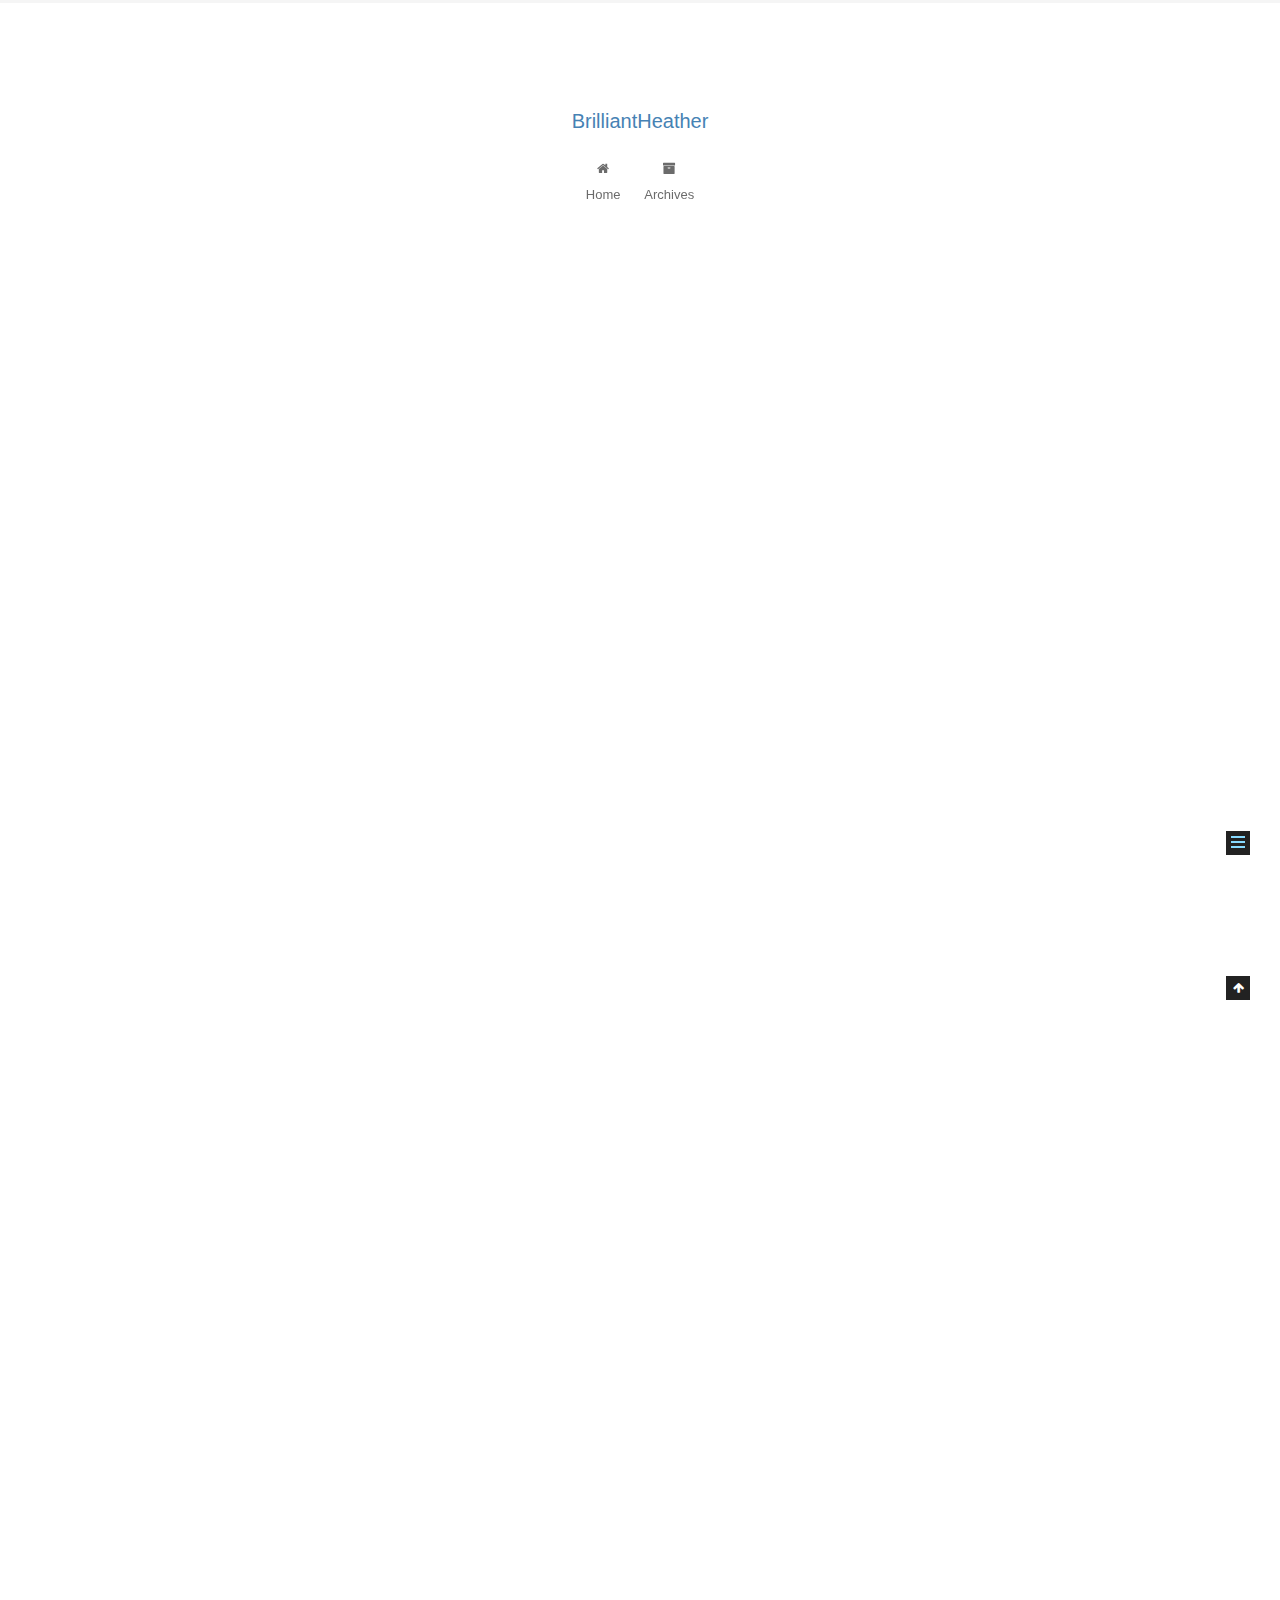
<file: 2019/01/22/月/index.html>
<!DOCTYPE html>



  


<html class="theme-next muse use-motion" lang="en">
<head><meta name="generator" content="Hexo 3.8.0">
  <meta charset="UTF-8">
<meta http-equiv="X-UA-Compatible" content="IE=edge">
<meta name="viewport" content="width=device-width, initial-scale=1, maximum-scale=1">
<meta name="theme-color" content="#222">









<meta http-equiv="Cache-Control" content="no-transform">
<meta http-equiv="Cache-Control" content="no-siteapp">
















  
  
  <link href="/lib/fancybox/source/jquery.fancybox.css?v=2.1.5" rel="stylesheet" type="text/css">







<link href="/lib/font-awesome/css/font-awesome.min.css?v=4.6.2" rel="stylesheet" type="text/css">

<link href="/css/main.css?v=5.1.4" rel="stylesheet" type="text/css">


  <link rel="apple-touch-icon" sizes="180x180" href="/images/apple-touch-icon-next.png?v=5.1.4">


  <link rel="icon" type="image/png" sizes="32x32" href="/images/favicon-32x32-next.png?v=5.1.4">


  <link rel="icon" type="image/png" sizes="16x16" href="/images/favicon-16x16-next.png?v=5.1.4">


  <link rel="mask-icon" href="/images/logo.svg?v=5.1.4" color="#222">





  <meta name="keywords" content="Hexo, NexT">










<meta name="description" content="16年夏天读到的书。摘录一些在这里：">
<meta property="og:type" content="article">
<meta property="og:title" content="月">
<meta property="og:url" content="https://brilliantheather.github.io/2019/01/22/月/index.html">
<meta property="og:site_name" content="BrilliantHeather">
<meta property="og:description" content="16年夏天读到的书。摘录一些在这里：">
<meta property="og:locale" content="en">
<meta property="og:updated_time" content="2019-03-04T12:36:16.473Z">
<meta name="twitter:card" content="summary">
<meta name="twitter:title" content="月">
<meta name="twitter:description" content="16年夏天读到的书。摘录一些在这里：">



<script type="text/javascript" id="hexo.configurations">
  var NexT = window.NexT || {};
  var CONFIG = {
    root: '/',
    scheme: 'Muse',
    version: '5.1.4',
    sidebar: {"position":"left","display":"post","offset":12,"b2t":false,"scrollpercent":false,"onmobile":false},
    fancybox: true,
    tabs: true,
    motion: {"enable":true,"async":false,"transition":{"post_block":"fadeIn","post_header":"slideDownIn","post_body":"slideDownIn","coll_header":"slideLeftIn","sidebar":"slideUpIn"}},
    duoshuo: {
      userId: '0',
      author: 'Author'
    },
    algolia: {
      applicationID: '',
      apiKey: '',
      indexName: '',
      hits: {"per_page":10},
      labels: {"input_placeholder":"Search for Posts","hits_empty":"We didn't find any results for the search: ${query}","hits_stats":"${hits} results found in ${time} ms"}
    }
  };
</script>



  <link rel="canonical" href="https://brilliantheather.github.io/2019/01/22/月/">





  <title>月 | BrilliantHeather</title>
  








</head>

<body itemscope="" itemtype="http://schema.org/WebPage" lang="en">

  
  
    
  

  <div class="container sidebar-position-left page-post-detail">
    <div class="headband"></div>

    <header id="header" class="header" itemscope="" itemtype="http://schema.org/WPHeader">
      <div class="header-inner"><div class="site-brand-wrapper">
  <div class="site-meta ">
    

    <div class="custom-logo-site-title">
      <a href="/" class="brand" rel="start">
        <span class="logo-line-before"><i></i></span>
        <span class="site-title">BrilliantHeather</span>
        <span class="logo-line-after"><i></i></span>
      </a>
    </div>
      
        <p class="site-subtitle"></p>
      
  </div>

  <div class="site-nav-toggle">
    <button>
      <span class="btn-bar"></span>
      <span class="btn-bar"></span>
      <span class="btn-bar"></span>
    </button>
  </div>
</div>

<nav class="site-nav">
  

  
    <ul id="menu" class="menu">
      
        
        <li class="menu-item menu-item-home">
          <a href="/" rel="section">
            
              <i class="menu-item-icon fa fa-fw fa-home"></i> <br>
            
            Home
          </a>
        </li>
      
        
        <li class="menu-item menu-item-archives">
          <a href="/archives/" rel="section">
            
              <i class="menu-item-icon fa fa-fw fa-archive"></i> <br>
            
            Archives
          </a>
        </li>
      

      
    </ul>
  

  
</nav>



 </div>
    </header>

    <main id="main" class="main">
      <div class="main-inner">
        <div class="content-wrap">
          <div id="content" class="content">
            

  <div id="posts" class="posts-expand">
    

  

  
  
  

  <article class="post post-type-normal" itemscope="" itemtype="http://schema.org/Article">
  
  
  
  <div class="post-block">
    <link itemprop="mainEntityOfPage" href="https://brilliantheather.github.io/2019/01/22/月/">

    <span hidden itemprop="author" itemscope="" itemtype="http://schema.org/Person">
      <meta itemprop="name" content="BrilliantHeather">
      <meta itemprop="description" content="">
      <meta itemprop="image" content="/images/avatar.gif">
    </span>

    <span hidden itemprop="publisher" itemscope="" itemtype="http://schema.org/Organization">
      <meta itemprop="name" content="BrilliantHeather">
    </span>

    
      <header class="post-header">

        
        
          <h1 class="post-title" itemprop="name headline">月</h1>
        

        <div class="post-meta">
          <span class="post-time">
            
              <span class="post-meta-item-icon">
                <i class="fa fa-calendar-o"></i>
              </span>
              
              <time title="Post created" itemprop="dateCreated datePublished" datetime="2019-01-22T21:05:13+08:00">
                2019-01-22
              </time>
            

            

            
          </span>

          

          
            
          

          
          

          

          
            <div class="post-wordcount">
              
                
                  <span class="post-meta-divider">|</span>
                
                <span class="post-meta-item-icon">
                  <i class="fa fa-file-word-o"></i>
                </span>
                
                <span title="Words count in article">
                  12.1k
                </span>
              

              

              
            </div>
          

          

        </div>
      </header>
    

    
    
    
    <div class="post-body" itemprop="articleBody">

      
      

      
        <p>16年夏天读到的书。摘录一些在这里：<strong><a id="more"></a></strong></p>
<font color="gray"><br>只是觉得，心的觉知和调整是一种能力。若能经由修习，让心清晰、有效、清洁、纯朴，看到事物本质，得到更多空间，是某种程度的自由。<br><br>人生有些旧的清理，新的开始，很是清净。<br><br><strong>一枚海棠</strong><br>不作为即是很大作为。<br><br>空气中有柏枝燃烧的芳香，山峦在日暮中变换光线，野猫爬上屋顶，远处殿顶闪烁出金色。<br><br>人的困惑若拘泥于世俗层面，逃脱不出婚姻、家庭、爱、孩子、工作、经济……诸如此类的主题。这些要素构成现世的安身之所，也是坚不可摧的牢狱。<br><br>一生莫不是如此。出生到十岁，懵懂无知。二十岁，年少幼稚。三十岁，莽撞奔波，生儿育女。四十岁，心有压力，工作忙碌。五十岁，老态毕露，身心衰竭。六十岁，有些人开始离世。很多人的一生，貌似忙忙碌碌，奔波颠倒，却又好像从未曾真正地生活过。<br><br>如果足够勇敢，应该继续扛起所有问题往前走。直到因果成熟自动脱落。人对问题的解决方式，不是试图找到答案，而是背负到可以卸除的那一天。<br><br>每个人，在他们忍耐、自控、理性、冷静的外壳下，必须努力克制，隐藏骨子里黑暗而耽溺的层面。<br><br>我也许是一个童年时被伤过心的人。这个伤很难治愈。但我使用各种方式自愈，花费很多时间。有三种基本方式可行。学习（哲学/教育）、服务（写作是其中的一部分）、相爱（尽量扩大认知的边限）。<br><br>人必须在自我意识上先死一次，才能重活。<br><br>什么是重要的？健康而平静地活着。<br><br>在心里检查出各种渣滓。<br><br>人应该好好工作，榨干自己，这是修行。把能量与他人交融，与更多人分享。让生命自然完成，如同一盏酥油灯，发亮，慢慢点完，结束。这个过程便是结果。<br><br>该做的事要尽力做，有些人要认真对待，无益和损耗的妄想清理干净。控制心念，唯训练是必要。<br><br>想想这人世如同是方寸之地的蚂蚁，刚想着怎么拿到比较大块的面包颗粒，比自己巨大得多的脚步就已覆盖上来。<br><br>不想推进或强行卸除某种业力。背负它们，往前走。直到发生变化。把课补上，把没有彻底完成的完成。<br><br>无知的洁净中生长出来的，很容易被折断。从反复的暗黑中生长出来的，可能是信念。<br><br>除了相信、等待、学习、理解并因此改变，没有捷径。如果有珍贵的东西可以给予，亦需要清净的容器来接纳。<br><br>把这些造作清理掉，人会负担很少地生活。朴素简单地存在，很好。<br><br>旁观世间，也旁观自己。<br><br>有人说，丑陋的要把它展示出来，这样它会消散。美丽的东西则需要小心隐藏，让它进入深处，扎根，生长。<br><br><strong>适宜</strong><br>被物质价值观推着走的生活，是个怪圈。依靠消费和娱乐活着，肯定不是正途。<br><br><strong>痛苦</strong><br>但有些痛苦，只是从不试图做任何改进的习性。<br><br>上升虽然缓慢却更可贵，那是为自己获得的自由。<br><br>生活是自己在过，智慧与福报要慢慢累积。这是一种选择。所有人留下的痕迹，作品也好，物质也罢，最终不值一提。管好灵魂，让它找到道路，这是重要的。<br><br><strong>写作</strong><br>写作，是为了给遥远的另外的自己。那也许是比现实生活中的自己，更精粹更真实的存在。也可以说，是我们自身隐藏的佛性或神性，写作可以联结到它。<br><br>若不改变自己的心，毫无出路。<br><br>变老，病痛，死去，孤独，都是苦事。<br><br>生活可以持续简化。不需要更多杂念。<br><br>我们通过写作的法门，来修习和得到一个更丰富更通透的自我。<br><br>在非信息化没有网络的时候，从事写作的人可以保留更多空间，隐秘而优雅地活在别人的想象里，直到离世。读者会有距离地远远地爱着心中的作者，而不是把他们当作娱乐工具。<br><br><strong>孤独</strong><br>脱离性别和身份的沟通，人与人之间应抵达这种深度。可惜这并不是与任何人在任何时地都可以发生的联结。<br><br>“业是我们没有完成彻底的事，因此你会回头看。”所以，好的方式是，完全地终结手里经过的每一件事，这样才能放下。软弱地拖拉，有保留地付出，都是对自己的剥削。不管是在午后做一道苹果派，还是需要长久承担的责任，都当如此面对。把事情做完尽，不再回头，没有拖欠。糟糕的是那些半途而废、不彻底的人与事。<br><br>你供养的，是此刻当下清净优美的心。<br><br>吹灭读书灯，一身都是月。<br><br>这个过程最终训练的应是一种单纯。<br><br>事物在被标签化、模式化、物质化的同时，人的心力开始萎缩。<br><br>人们无法理解真实事物，也不能正视自己的当下。<br><br>…貌似轻松愉快地打发着时间。或者像地铁车厢中的人，全神贯注于手机，玩切水果游戏、阅读电子小说，大多年轻力壮、神情耽迷。人们最终会从这些内容里获得怎样的一种乐趣？并以此来忘掉自己。<br><br>我遇见你，如同遇见戴着花的鹿一样不易。<br><br>所有人都是一样。在各自粉饰的外表下有着千疮百孔的人生和暗黑深渊。如果了知这些，不会觉得自己特别，也不会觉得无辜。<br><br><strong>相爱</strong><br>我们在喜欢的人面前，留有儿童的心智。<br><br>而是自己怎么能走得更远、更稳当。不是向外寻求答案，而是去调试自己的心。<br><br>让对方去做想做的事情，成为想成为的那种人。让他兜转长路后去思考做的一切是否正确…控制和操纵，其根基是软弱和恐惧。要做到的自信是，由他走到哪里都可以。你总是与自己的心，平和而丰盛地相处在一起。<br><br>希望他人快乐，并得到他们想要的。给予对方一切的自由。其中包括损伤和离开的自由。<br><br>先让心清爽和温厚起来是首要。<br><br>热衷和大自然相处，专注、敏感、单纯、温柔<br><br>年轻的女孩，不应该一味把时间花在追逐热门电视剧网剧、精心打扮修饰皮囊、渴望华贵奢侈的物品，以及幻想有男子平白无故对自己热爱一生一世。这些都是泡沫。多读书、多旅行、勤恳工作、善待他人、热爱天地自然、珍惜一事一物。自然有人感受和尊重你的价值。<br><br>她不见得是面目漂亮的人，但沉浸和享受于舞动时，展示出酣畅淋漓的强盛的美感。此刻只想取悦自己，一心一意，打开自我，融于内外。<br><br>只管走过去，不要逗留着去采了花朵来保存，因为一路上，花朵会继续开放的…<br><br><strong>清简</strong><br>尽量不买东西，除非必要。惜物惜福。<br>当心能够平衡和完整时，人只需要少而珍贵的东西。不会无故囤积，也不会失去内心的安全感。<br><br>想有一间空荡荡的铺满榻榻米的房间。简单素净，一处佛x，喝茶的小木桌。角落里的白瓷瓶，插应季花枝。窗明几净，看得见屋外四季更替。<br><br>太久不写字或写的太少，心会长出苔藓。至少一天写三千到五千字。没有比它更令人觉得内心安静的事。<br><br>圣经里说，不计较和数算他人的恶。太容易察觉到人性的弱点，及关注到恶，不是太有福报。即便见到各种软弱、局限，不管它们来自他人还是自己，懂得这一切均是自然与合理。<br><br>没有比承担和接受更洒脱的态度。也没有比安静的等待更积极的事情。<br><br>彼此争辩是一份珍贵的礼物。当你试图争辩，先确认是否想和对方这么接近。<br><br>如果有人挑战你的负面情绪，激发出不愿呈现的状态，看到自己的失控、冲突、漏洞百出，珍惜他们吧。这一切来之不易，含有深意。<br><br>我们在失控和调控中逐渐建立起心灵的秩序。这些代价需要亲力亲为。<br><br>植物活得单纯，需要很少。<br><br>白天尽量完成计划中字数。黄昏时下楼散步，准备晚餐，清扫厨房。睡前读几页书，道晚安。心无旁骛，终结掉每日。今天连续工作六小时，没有吃午饭。再没有比专注更没有烦恼的。<br><br>写作的本质，也如同一场恋爱。不会再有人与我们自身的相处，像在写作时探索自己那般，真实、深刻、久远而又强烈。<br><br><strong>葬礼</strong><br>但是病痛折磨太长时间，让人无法自主。只是煎熬，等油灯燃尽。<br><br>其实人临终之前需要安静，不能被触摸身体，也不能打扰他们离开时的状态。<br><br>火化那天，殡仪馆里锣鼓喧天，时时爆发各种刺耳的乐器，突兀而来的爆竹此起彼伏。中国人做什么事情仿佛都喜欢热闹，恨不能人尽皆知。其实，死去是一件静默而严肃的事情。在铁门外，看着她的尸体被推进去，放在传输带上。他们按动电钮，她被慢慢送进火化炉。立时，封闭的炉子里传出隆隆声音。等火化炉再打开，肉身已变成一具白骨。他们大概特意想让她留下一些骨头，而不是烧成碎末。所以她的头骨、腿骨都还完整。<br><br>每个人都曾经年轻，有力，强壮，承担着家庭、孩子、说不清的梦。当我们活着，依稀觉得自己无所不知，无所不能。但某天，无常突然抛出一个结果、一个显示，让人无奈、绝望、惊愕、悲伤。然后又逐渐麻木至忘却。美好的东西会失去，生命会有疾病和意外，人会死亡。世间脆危，没有坚固。<br><br><strong>早慧</strong><br>女子大美为心净，中美为修寂，小美为体貌。<br><br>人与人的慈悲，也表现在不要拆掉青蛙的井。青蛙有权利自在地活在自己的局限里，大海在哪里不关他们的事。优雅是：选择性过滤。不想也不提那些困难的事。做简单的人，遇见再复杂的事情，觉得睡一觉就可以过完。<br><br>我们活得有时像卑微的沙子，有时像一座须弥山。<br><br>大部分在虚弱地衰老的人。<br><br>没有充分和强烈地活过，容易苟且偷生。<br><br>人无须太长寿，重要的是，活着的时候完成各式任务，尽心尽力。死时安宁完满。<br><br>真正的学习者关心的是生命的质变。<br><br>早年与外婆一起上教堂做礼拜、读圣经、唱赞美诗的经历，与现在阅读佛经、印度瑜伽经典等作品，并不使我觉得相悖或分裂。人类不必用概念和分类去限制和囚禁对方。所有信仰是朝向同一源头的河流。人不应该捆绑自己，在试图去捆绑他人。<br><br>“阿难，你想做一盏灯照亮自己和庇护自己，还是向外求庇护呢？让真理作为你的灯和庇护所，此外再也没有庇护所了。精进，精进。因缘所生法，皆是无常。”<br><br>因为专注一事，眼神干净。<br><br>我说，世间大概没有那种完美的在一起非常和谐的人。他说，有的。我说，那许多还未遇见对方的人，应该是福报不够。如果积累足够，就会相遇。<br><br><strong>涅槃</strong><br>我们必须找到方法训练自己的心，让我们对他人和无生命物体知觉和判断的坚实性，像一块冰融化在水中一样……这让我们对周遭产生一种很冷静的态度。我们是什么样子，只有自己能够负责。我们是自己过去的结果，未来就在自己双手中。<br><br>转换自己，为的是得到能力来帮助其他人从痛苦中解脱自己。涅槃，在西藏语的翻译中，即是“超越痛苦”的意思。<br><br><strong>五公里</strong><br>人除非自己醒来，无人可凭靠。…看到曾经有过的错误和一些做法的不可理喻。只能走一段弯路，自己醒来或一直不醒。人是僵硬和自傲的动物。<br><br>能把简单的衬衣和半裙穿出调性来，不容易。<br><br>玉兰还没开。不辜负春光最好的办法，是一起去看花。<br><br>看到容貌好看而干净的人，心生欢喜。但高级的好看，必然和心地联系在一起。人有各自清楚的能量场，初见时感受强烈，相处久便慢慢习惯。好像山里走很久，也不觉得空气有多新鲜美味。高级的人相处长久，看起来也是普通的。<br><br>美的事物一定需要被别人发现和承认吗？事实上，只有同种属性的心，才会觉得它美。不需要任何吸引、刻意、徒劳、维系，出现在彼此面前即是相认。<br><br>好像藏在樟木箱子层层叠叠丝缎之下的一颗珍珠，不用示人，也心里踏实。不必时时拿出来看。心无怀疑，知道珍贵的东西一直都在，这是富有而安静的心境。<br><br>世上人人皆有困难。空性的智慧是让心得到自由。这是一个方向。如果心里有僵硬和狭窄的感觉，一定是慈悲心不够，不够有同情。<br><br>而我照例完成一件事情就把它搁置身后，不再挂碍。<br><br>见过一些人，天生干净、通透、纯善，有平常心，脾气也好，淡淡的仿佛散发清香。也许是累世的修行人，今生有别的任务要做。<br><br>应把妄念当蝉鸣处理，声浪即便来回轰鸣也与己无关。<br><br><strong>朋友</strong><br>能精确地看到他人弱处或隐藏处，不是什么福报。但看到之后，闭嘴不言，也许是积德的事情。<br><br>在真诚而有效的批评里，其实有彻底的给予。<br><br>我们需要能够劝诫自己和带来启发及引领的朋友，并且珍惜人与人在一起的每一个时刻。不会永远是这样的。要心存感动和珍惜，尽量不用自己的习性和低劣之处去污染关系。<br><br>应该把别人想得好一些。经常对小事感恩。<br><br>不如接受所有发生。<br><br>要成为别人愿意为你花费时间的人。<br><br>人性偏向负面的信息，做放弃的事情过于容易。但美好的事物即便在损伤和隐藏中，也是有所相信有所依持的。<br><br>尽量保持单纯，饮食与睡眠，做事与思虑，看与听，说与等。相信和给予的单纯。不否定、不怀疑、不判断、不比较的单纯。<br><br><strong>醍醐</strong><br>瑜伽的制戒要求：不垂涎，或是抗拒对不属于我们之事物的欲求。一切行为有所节制，合乎中庸。不贪婪，或是只收受恰如其分的事物。它的内制要求纯净，或是保持我们身体和周遭事物的干净和整洁。满足，或是对所拥有的和没有拥有的事物感到安适、充足。经由保持正确的习惯，如睡眠、运动、营养、工作和消遣，去除生理和心识系统的污染。学习和研读。接受自身的局限性。<br><br>现在没有伴侣，就抓紧时间给自己挣积分。我说，你怎么挣？她说，努力地专心地工作、修行、学习，给周围的人带去愉快和益处，多调整自己，更温柔安静一些……总之，在生命的账户里多存入。这世上没有必须追求的事情，只有心愿确凿，即发心。<br><br>每个瞬间所做的事情，即是自己的人生，是修行，是精进。<br><br><strong>菩提树</strong><br>对食物保持节制而谨慎的态度，是一种勇气。用安静的心去烹煮和研究食物，却进食淡泊的人，是可贵的。好的生活，一个指标是，吃简单、干净、更健康的食物，而不是想吃不同的大量的好吃的食物。<br><br>她在老去。她爱我的感受，我现在是明白的。<br><br>今天去的茶馆，有一匾写着漂亮的书法，叫“何事惊慌”。<br><br>想着人都执着于个人形象的自大。这肉身不管美丑都只是微不足道。阿姜查说，只有功德和善行的芳香，死后依然存在。这比自傲强大得多。<br><br><strong>弓道</strong><br>专注、不造作、清空、无为。<br><br><strong>黑枝豆</strong><br>过滤多余的意识、情绪、妄想、念头，只是如其所是地存在。<br><br>我们对他人的影响，是表达重要，还是存在重要？我也许更尊重后者。见过许多善于表达的人，清楚他们的模式和工具。而以存在影响他人的人，稀少珍贵。他们越过表达，同时实现表达。<br><br>有些人变老，像果实阴干，收缩、有皱纹，但依然结实有形。有些则像要腐烂般地膨胀起来，且面目身形失去轮廓。前者显然跟克制、安静、持续发力的生活状态有关。后者沉溺于食物、世俗娱乐、懒怠、自我放弃。<br><br>只要保持基本善良，不去故意伤害谁。也不需要对他人的言论流露出反应。这种反应里有自己的心魔。<br><br>无论是贬低攻击他人，还是追随信服他人，得到的都不过是虚妄的自尊和欢愉。它们不会使内心的清净和洞察增长一分。比较有收获的，是能够发现和吸取到他人身上的美好能量，如果没有，他也不是你能够评判的问题。让自身强壮的唯一方式是，首先解决好自己的问题。<br><br>深广而宁静，单纯而不复杂，纯净灿烂光明，超越思议的心，这是诸佛的心。其中无一物应消除，无一物应增添，它只是自然洁净地看着自己。<br><br>而我，确实从未想过茶在我生活里是什么，也没想过赋予的意义。相反，它常常有可能是 我能进入的最深的孤单和独立，那份宁静极为奢侈。<br><br>喜乐长。<br><br>红叶并未烂漫，东福寺、清水寺却已人来人往。他们每年都不厌倦，仿佛每次都是初见。<br><br>寿玉、露芝、云井、月影、瑞鹿、老松、静玄、深山月。此地的安静和克制，带给人滋养。<br><br>日本人习惯关注朴素和本质的细节，这个特性存在于他们的艺术性行为之中。小到做一只杯子，大到盖一所建筑，不喜欢泛泛而谈，默默把微小的事物推动到足够深度。器物有时也是一种冥想。<br>动一定是种极大极深的静。<br><br>夜航飞机持续四个小时，机舱里有食物的气味，孩子的啼哭，一些人酣睡或走动。间歇醒来，觉得这是浓缩的人世，各种悲欢。我在人海中起伏，生命流过种种经历。敲过各式的门，最后找到一心一意的路。<br>如果觉知是穿越过漫长的对抗、煎熬、束缚、污染而获得的，愈加可以因此而信任它，信任现在的自己。不管别人怎么看，怎么想，按照自己的命运活着。<br>人的最佳状态是明亮、有香气。<br><br><strong>茶道之心</strong><br>屋不漏，腹不饥，即应知足。<br><br>在生活中能够自在优雅的人，第一个首要，珍惜生活，认真对待生活的每一个时刻。扫除时，全身心投入扫除，做饭也同样。接触孩子的那一瞬间就成为完全彻底的母亲。端茶时能够聚精会神的人，干其他任何工作也会竭尽全力去做。<br><br>缺乏对物品的爱心，缺乏对他人的关怀，才会导致漫不经心把东西砰地放下。这其实不是“放”。“放”是把东西稳稳地搁下，像对待恋人一样怀有依恋不舍的心情放下。在物品上留有自己的深情。<br><br><strong>净化</strong><br>其实每次出新书前，都是最重视它的时候。事情做完便把它忘记。能忘得如此彻底和自在，是因为的确全心全意对待过它们。<br><br>你让我的生命生长出更为美好的部分，希望以后我对他人也有如此的作用。<br><br>我们的自我都太微渺，不如让它融化。<br><br>你的人生没有人可以重复。我的人生也只有我过的了，没有好不好。每个人的生活穿行在一条暗河里，你经历着写出它，而我还在跋涉。如果没有你，或许我会一直以为没有暗河。写作的你是另一个人，或许是更好的你。我会慢慢等你的故事。<br><br>不必知道更多，也无须要求更久。人与人之间，珍贵的是照亮对方的一瞬间。<br><br>这段时间，仍应该从事简化、净化，逐步清理掉一切多余而细小的事务和情绪，只留下最重要的一具清晰洁净的骨架。需要真正的封闭。关闭五根，专心致志。戒律可抵达深度。心需要克制。过于随意、率性，是不可取的。<br><br>我认为人的一世，不该被略多的孤伤占据，而应与相近相亲相类的人多多同处，散去光阴。等我再老些，可能会去找你。眼角皱纹，颊间色斑。我们四目相对，喝口清茶，然后亲口说声谢谢你。<br><br>祈愿人们的心绪欢喜而清净，从始到终不间断。即便污泥斑驳，反复无端，藏好心里的一颗明珠。<br><br>即便内外的优点缺点对半，接受自己，不妄断好或不好。<br><br>要爱自己的某种无知，它脆弱珍贵。<br><br>别人得到十克就已满足，你要得到一百克才安宁。这多出来的九十克，是命运强迫你接受的缺乏，也是它准备给予你的厚待。写作有时辛劳，只是意识到时间匆促而短暂，仍生怕不够燃烧至尽。<br><br>如果一个成年人始终等待着听故事、看故事，也许是很幼稚的心态。要理解某种情怀或格调，需要心灵的资历。<br><br>真实的生活是，认真做好每一天分内的事情。不索取无关的远景。不纠缠于多余情绪和评断。不妄想，不在其中自我沉醉。不伤害，不与自己和他人为敌。不表演，也不相信他人的表演。这世间万般幻象都只是心的镜像。<br><br>只愿在时间中慢慢成为单纯的人。<br><br><strong>克制</strong><br>结束后，背着包走过小花园，晒太阳。闲坐一小时，晒得人快融化。这样有秩序的简单的日子，须珍惜。<br><br>这样真好。这其实是对待自己好，没有多余要求，没有苛刻标准。整个夏天它都在生长。<br><br>看见他的面容，心里感动。<br><br>凡人的一生，能把上座部讲述的心的问题搞清楚，并且清洁和安静这颗心，也已不容易。<br><br>无论空中的月亮如何皎洁，倘若池塘是浑浊的，月亮就无法在水中映现出来。同样地，经由在自心净除污染和累积福德，我们就能及时觉知到佛陀的映现，完美无缺，从未分离。<br><br>专注的时候，过去和未来之心不可见，当下之心也已消失。<br><br>大多数人节节败退，很少有人迎面而上。不害怕，这是基本。炼狱才是真修行，烈焰当中有寂静。恶的试探是重要的。净化进行到一定程度，真善美才开始嗅闻到你的存在而靠近。<br><br>我仍需要观察自己。<br><br>“当你年轻的时候，有很多自我及强烈的欲望，经过修行训练，磨损和洗净自我，变得相当柔软，像是纯净的白色丝绸。即使有很强的渴欲，如果深深锤炼它们，会成为强固锐利的铁器。有如一把日本刀。这是我们得以训练自己的方式。“<br><br>所有的相遇都是久别重逢。<br><br>以往回不去的岁月，只有文字留下记忆。<br><br>告别一些人。再相遇一些人。他们也许已经等在前面的路口。<br><br>始终在做一厘米宽、一百米深这种类型的事情。<br><br>等做完俗世的事情，想搬去山里，与相爱的人一起，种菜、种花、喝茶、养猫、看月亮、诵经、读书、写诗。简单安静，朴素知足，若有福德，这样过完余生。但也许这里面没有什么为他人的菩提心。<br><br><strong>赏荷</strong><br>忘记带相机，却也恰好。心与荷花的天地融化为一体，目不暇接。<br><br>应该怎样地去看荷花呢？清晨略有薄雾，花园人迹稀少。下雨午后，避雨在亭阁之中，冷风扫过，荷叶上滴水滚动。带着茶壶和热水去，在池畔泡茶小憩，岩茶或普洱都可。即便看倦，略略小睡，醒来后，发现湖中又悄悄开出几朵。黄昏暮色，人花相对。深夜，皓月当空，洒下清辉，蛙鼓响起。可以独赏，两人也好。<br><br>竟然没有感觉到一坐已数小时。仿佛周围的世界变成流水一般的质地。<br><br><strong>她</strong><br>觉得儿童的面容和眼神美丽至极，清澈芬芳。<br><br>孩子的心智目前还像张白纸，染上什么色彩尤其重要。不能被庸俗繁杂的电视娱乐新闻所侵扰，也不能沉浸在Ipad游戏的电光声影之中。接触到的事物需要有所过滤，有所选择。<br><br>而我从不试图让她去学会什么。只希望她自在地喜悦地玩耍，对这个世界充满好奇，用自己的方式去探索，去前行。<br><br>有什么可以着急的呢？孩子总是要按照自己内在的节奏慢慢生长起来。没有什么是比保护天性和保持愉悦和活力更重要的事情。让她时时觉得欣喜，按照想象力和天性去成长，快乐和自尊是重要的。<br><br>夜色途中，穿过小花园。她在草地上撒欢，一下子跑得很快，很远小小身影穿梭过樱花树林、薄荷草丛，穿梭过淡淡的皎洁的月光。看着她的样子，觉得心里跟微微痴了一样。如同看到露水中的花，皇冠上的珍珠。有什么区别呢？这世间美丽的纯真的存在，总是会让我们感动，让我们敬重。<br><br>每天晚上睡觉之前，举行小小的祈祷仪式。把手轻轻放在她的额头上，低声在已熄灯的房间里，为她祈祷。说，你会健康、快乐、美丽、安宁，你会是一个懂礼貌爱学习的孩子，你会成为一个对大家有帮助的人。在梦里，你看到一面蓝蓝的大湖，湖上有睡莲，有云朵的影子，旁边有起伏的山峦。天使和仙女来问候你，你就会甜甜地入睡直到天亮。<br><br><strong>石榴</strong><br>通过善行得到高级的灵魂。<br><br>有时想，她一定知道我很爱她，所以一点点的不满足或不如愿，也会有委屈。小时候我也是这样，后来改掉了。但她还是小女孩，拥有这个权利。这个权利是，觉得有一个人应该理所当然对她好，百分之一百的纯度。我愿意让她得到深深的满足。不过他们迟早会知道，能给予他们这样的感情的人，一生只有少数的几个。<br><br>对孩子来说，不必故意要说什么明显的道理。只要能做一个安静的人，不在他身边制造抱怨、指责、判断和否定他人的噪音，也不去做损坏周围的事，他自然会清净。一些大人在言论中完全不顾忌暴露出自己的负面。<br><br>没有什么是比存在本身更重要更强烈的教诲。语言不重要。我们如何对待周围和彼此很重要，这代表着自己。<br><br>不管怎样的处境，都要让她感觉自己是完整的、恰好的。<br><br>我们无法违背自己的本性生活。就像有些花追随太阳，有些花只爱在月光下开放。接受自己，顺其自然。<br><br>生活简单内心丰饶。像花草一样自由生长，走愿意的路，不以社会功利价值观扭曲自己。这样很好。<br><br>人学习的应是智慧，而不是知识与概念。所以，多与散发出智慧和气质的人在一起，与安静而踏实的人相处。或者多去气场清净的场合。智慧是通过存在、熏染、发散、吸收而传授的。<br><br><strong>旅途</strong><br>天气暖和，人山人海，心安静也就如同在无人之境。<br><br>此身易坏似泥船，疾行真实道。<br><br>安乐而困倦的眉眼和气息。<br><br>命运没有假设。<br><br><strong>镜子</strong><br>的确我们每一个人都会死去，得病、意外或者老死，大家都要走。所以，每一个人都要开心、认真地做现在的每一件事情。<br><br>外表美不算真正的美。<br><br>孩子们的世界只有当下，没有过去的负担，没有对未来的期望。每一刻都是新的，彻底的。没有成人世界的敷衍和虚弱。<br><br>不管如何年岁增长，每次她入睡时，在她的脸上看到的，依旧是那张刚刚出生的小脸。<br><br>我们死去很多次之后，又再遇见，这是爱。当然这相遇不会仅仅是为了快乐。<br><br>正清和雅。<br><br>繁杂的无穷尽的在家劳务及对亲友的照料，损耗我们的时间。我意识到工作、适当独处及规律性功课时间的重要性，对我而言，如同根需要水。有时非常需要独处的空间和时间。<br><br>长时间住在别处。多看看外面的天地和世界。可以在京都，找个干净的小旅馆，每天就是去湖边、庭院、寺院，晒晒太阳，走走山路。看书，喝茶。中午吃一碗面。晚上泡澡、读书、画画、睡觉。什么都不做，只是安静度日。<br><br>我们应该在亲近的人身上，修习更多的慈悲。他们一再地原谅我们，接纳我们。这是一种信任和热爱。<br><br>大多数中国人的情感意识处于低的水平，习惯以模式相处，忽略心灵的感受。我们早年被如何对待，长大之后也会这样去对待自己和他人。如果没有经历自我教育，不去训练，获得觉知，这段弯路会延伸到老死都不改变。<br><br>有时她像镜子，投射出我的愧疚、无能为力、困惑、担忧，让我看到心底的阴影。但她在给我机会修正。最终仍需要尝试改变这颗心。<br><br>被父母充分爱过的孩子，长大后会待人比较好，更适应合作与相处。<br><br>希望你慢慢长大，不太快进入困顿的成人世界。能长久地活在纯真自如的童心里。<br><br>愿你能够因为得到过爱，而懂得爱自己，爱他人。因此得到更多的爱。<br><br><strong>养育</strong><br>如果你种了一棵树，它长得不好，你不会责备它。你会观察它长得不好的原因。它可能需要肥料，或多些水，或少些阳光。你永远不会责备树，然而你却责备你的孩子。如果我们知道怎么去照顾他，他就会像棵树一样长得很好。责备根本没有用。只须努力去理解。<br><br>但大人们通常无法抑制“我知道“ ”我懂“ ”我经验过“ ”我知道什么对你最好“的想法。自我强盛，无法给予孩子安静和独立的空间。应该懂得停止制造噪音和干扰。孩子不是用来玩耍的玩具，也不是用以控制的物体。从他们出生开始，即便幼小需要有人照看，也应被当作独立的生命平等对待。<br><br>跟在一个小孩子的后面，观察他，放开他。不是放弃他，无视他。这种分寸的把握，需要内心沉静有觉知的成人才能具备的能力。自心没有好好成长，不可能真正了解和支持孩子。<br><br>大人们是孩子的榜样，一言一行作用重要。如同在透明的心底上折射出来的第一抹光影。那光是红的，孩子便认为世界是红的。那光是蓝的，孩子便认为世界是蓝的。这些感知如果出了差错，他们就需要经历很长时间去改变自己的认知，会很辛苦。<br><br>给他们温柔和清净的光，以背影带领他们，是有效模式。不展示过于功利的价值观，展示真实的不拘泥的独立自在的状态，是重要的。<br><br><strong>银杏</strong><br>这山河大地，一草一尘，其实都是自己的心。要在意任何事物内部的美。<br><br>天气好的日子，想去远行和爬山。但必须要求自己静坐屋内完成字数，否则时间很快过完。<br><br>想到灵魂在某种质地上也是不变的。很多世之后，你还会遇见我，而我，依旧觉得你很美。<br><br>好茶怎么泡都是好喝的。差的茶需要非常用心地对待，小心翼翼适应它的属性。想必，人也是如此。<br><br>给自己少些选择其实很好。<br><br>人如果能像茶一样，越存越久越耐人寻味，越有珍贵的价值，该是多好。<br><br><strong>清净心</strong><br>“今天，我幸运地获得苏醒，依旧存活，有珍贵的暇满人身，我不会浪费。我将使用自己的能量发展自身，对他人扩展和敞开自心，提升众生和所有存在的福利。慈悲而温柔地对待他人，而不是嗔恨及怀有恶意。我将尽己所能地去利益他人。“<br><br>答应的事情都要做到。<br><br>吾自倾杯，君且随意。<br><br>不看电视，惊悚的不看，新闻也不看，即便是综合类和搞笑类节目也有攻击性；除非必要，尽量不上网，堵住垃圾信息的源头；吃素食，食物要慢慢咀嚼，这样人的气息也会淡；经常清空壁橱和抽屉，控制不让物品过剩；在人际关系中，不刺激对方是首要原则；做事时不要发出声音；说话谨慎小心，不散布流言蜚语，才是举止优雅之人；把意识集中在当下在做的事情上；远离共同堕落和徒增烦恼的关系，远离使自己品级降低的人；不能说肮脏的话，不要有肮脏的念头；孩子即便大哭大叫也不要否定斥责；每次和他人见面时，都要想一想，自己的样子作为图像映入对方眼里，这图像会如何刺激对方的心；说话时语速舒缓，沉静稳重…<br><br>我们少有感恩，而总是希望得到更多。不原谅他人，也不能够原谅自己，态度苛刻。如果对自己更好一些，允许各种发生，别人怎样也都是可以的。<br><br>在现实中，很多人可以成为镜子。有些人的存在，让你知道，可以试图学习跟他一样。有些人的存在告诉你，他的所言所行，相反着做就很好。不妨认真体会和感受所遇见的任何人。<br><br>一个心地干净、思路清晰、没有多余情绪和妄念的人，会带给人安全感。因为他不伤人，也不自伤。不制造麻烦，也不麻烦别人。从某种程度上来说，这是一种持戒。<br><br>把心卸除清净。清净心可以滋养他人，也可以用于疗愈。<br><br><strong>云梯</strong><br>明日即便没了，这一刻人与人之间也要心无旁骛地喜悦地活。<br><br>生活有时是困难的，困难是平等的。若有可能，成为他人喜悦和温暖的一丝丝来源也好，尽量减少对他人的阻碍和损伤。<br><br>最近仿佛进入真正的休眠期，有种沉没于深深海底的感受。<br><br>不要回头，也不要停下。<br><br>尽量质朴地深入地去生活，去爱。为去远方准备好充足的驮马行李，不在原地扎营。不以此生为家。<br><br>隔绝在某种程度上有让心洁净的功能，仿佛在洗去既定经验。<br><br>这样的生活如同闭关。<br><br>单纯、善意地活着，是给自己的祝福。<br><br>对不合己意的人与事不要采取攻击。有时理解会变，而语多伤人。<br><br>除非可以成为不受污染的人，但我们都是凡胎。尽量让生命升级已很不容易。<br><br>这世间没有捷径。<br><br><strong>珍贵</strong><br>不应有追求的执着，但也没有丝毫的消极。全心全意做完一件事情，也可以什么都不做。没有粘滞和妄求的内在，这是一种训练。<br><br>真正深刻的感情是有戒律的。这个戒律是融化自己。仿佛是一种挑战，不把自我全部折断，无法扩展心的边界。<br><br>慈悲是一面湖水，你扔进来什么，我都容纳。不发出声音，只是把你承托。<br><br>接受任何一种结果。<br><br>时间无多，不要粗率地吃一道在变坏的食物。选择能使自己更为洁净、优雅、饱足、安全的食物。<br><br>生命需要做减法。真正地相爱，而不是期待和恐惧。<br><br>喜欢的猫猫狗狗会丢失，疼爱的孩子会自行独立，深爱的恋人会变化或先死。我们置身的关系每一份秒都在显示空性的平凡和深奥。不应去厌弃或拒绝，也不是空无一物，而是看到每一分秒的可能性。尽力地去爱，去给予，全心全意地体验彼此的融化。<br><br><strong>山谷</strong><br>凡是想着人生没有意思的时候，必定那时心里只想着自己。<br><br>要离花近一些，因为当花开放，它付出生命里此刻全部的能量。它竭尽全力的，毫不保留。这本是接近终结的时刻，但它却这般静谧和欣喜。他说，全然的相信之后，是全然的接纳。在修复的过程之中，会发现自身存在的一种无须修复的完美。<br><br>天真是只存活于当下。如果知道如何去天真地与己与物相处，也就明白了快乐的秘诀。<br><br>应该向着最重要的、最根本的东西移动。<br><br>仔细想来，人生安排的每一个阶段，种种困难、变化，背后都有其深刻寓意。为了考验我们的生命，这股意志的力量十分强大。<br><br><strong>学习</strong><br>在城市，人依靠消费、娱乐、物质、人际关系确定自我存在。世俗生活有时是污浊而空虚的。<br><br>大自然和精神生活本身就是一种给予和滋养。<br><br>人生这般迅疾，这最后一个课题仍路漫漫需上下求索。但我是主动的，在行动的，知道人生苦短，没有什么多余时间。行动会验证这一切心念是妄想还是真实。<br><br>如今把这一切全都还予虚空。<br><br>学习的人逐渐拆解武装。不需要智力、情绪上的优越感，不需要用这些武装自己。不会咄咄逼人，也不会振振有词。柔软、随顺、朴素、谦逊，逐渐凸显。并且关注和照顾他人的需求。<br><br>因对任何事任何时刻的接纳而产生的坦白。<br><br>放纵心的活动，会加剧我执，并因为强烈的自我产生出困重情绪。只要生存于现实，每个人都在备受考验。有很多人在教你怎么防备怎么保护，谁更狡猾和冷酷。但很少有人能够教你怎么去碎裂自我。<br><br>谈到三种懒惰。一，把所有时间用在吃饭和睡觉上。二，告诉自己，像我这样的人绝对不可能达到完美。三把生命浪费在次等重要的工作上，永远不去面对最精要的问题。<br><br>任何一种学习，最终是为了训练这颗心。翻过雪山游过大海，带着这份觉知去深入生活。得到智慧，同时也对他人有益。<br><br>所谓的自我它到底在哪里，持之以恒的信念范式，到底是什么。生命剩余的那些时间，如何度过。<br><br>情绪如同水波，哪里生起，哪里消散。<br><br>对格西总结自己的三个标准：一，认真工作，照顾好家人，对旁人保持善意，尽量帮助他人。二，及时观照、觉知、检查自己的情绪和心，用境遇做训练。三，始终学习不倦。<br><br>以不变对应万变。<br><br>如果想说服别人，自身存在是强大的展现。大部分日常人的眼神没有焦点，我执强烈，情绪不稳。<br><br>每个人都有自己独特的故事。每个人都很珍贵。<br><br>生活是最切实的修行。<br><br>野猫和红嘴鸟经常来院子里觅食。这里用水不便，要去院子里的水龙头那边打水。厨房用水因此显得节约和珍惜。生活被简化到最低程度。每天煮熟一日三餐、洗碗、清扫、倒水、买菜、泡茶。仔细，耐心，做完这些琐碎而日常的事情，是学习。喂屋顶上的野猫、晒太阳、与山峦相对，是学习。迎来送往、朝朝暮暮、照顾、关心、问候、道别，是学习。<br><br>并没有做什么特别的事情，只是让自己融化于此时此刻，与这些人日日相处，感受当下的每一刻发生和流过。有时忙碌地劳作，有时远眺山谷的寂静。以此忘记过去、现在、未来。<br><br>当人能够与自己相处的时候，其实是找到一种与万物相处的方式。不是感动或其他，只是心里一团硬硬的东西被碎裂了。<br><br>不论心中出现什么，不要追随，让它在出现的地方被清除——这个本身就是觉醒的境界，有如泡沫从水中而生，又融入水中。不论你做什么，应以无念作为封印。<br><br>现在的生活，随着科技、物质的发达，人们可以选择的事物太多。自由太多不是好事。过度的丰富，有时是自陷泥潭。而克制、秩序、平静、专注、一心一意、秘而不宣，这些品质显得更为珍贵。物质享受应尽量保持质朴和单纯，需要增多的是智慧和慈悲。<br><br>一定要慢慢的，不要着急。我们的宁静，是送给他人的礼物。<br><br>身教胜过一切理论。<br><br>如果心殊胜，环境和路也殊胜，心恶劣，环境和路也恶劣。一切依赖于自心，所以应该精勤修殊胜心。<br><br>应以境遇为上师，检查和提问自心。<br><br>欲望有时这样地多，要这个那个不厌其烦。其实心只要一样东西就可以安稳。走遍千山万水，经历脱胎换骨，最后一个落脚处，不过是心的皈依。<br><br>检验的标准，简单来说，需要的东西是不是更少了，烦恼是否更少地生起，处理问题是否单纯直接，以及对别人的柔软是否增多，是否愿意给予更多。<br><br>生希有心。行寂静行。<br><br>我们每一个人都会最终离开这个世界。所以……<br><br>时间带来行为和意愿的回报。种子若被日光照耀，会开花结果。我们即便是一群时时失去自知的农人，面对的依然是一片井然有序的土地。你的收获会是什么？你可有记得照料这些被双手埋入泥土之中的种子？<br><br><strong>送别</strong><br>看到对面高耸绿色山峦之间的奇妙光线，如同幻境，静谧完满。一时立住，无法挪动脚步，也没有可拍摄的工具。只能对着山谷和光线祈祷。<br><br>有时我们是某个人心中的一座须弥山。有时只是一颗尘土。<br><br>不过是六七年时间，和身边的那些人一起都已面目全非。<br><br>这大概是目前最好的一段时间。所有的发生，都在呈现出之前无法感受到的深邃和温柔。<br><br>任何事情都可以在时间里完成。包括解脱。<br><br>让正念相续，不要间断。始终如同温火烧沸。<br><br>不奢望长久，只希望活得彻底。燃烧充分，展示出纯度。不停上演的生老病死，论证这个物质世界的变幻无常和岌岌可危。知道它的苦，就可以快乐而不复杂地参与它的游戏。<br><br>有生之年，尽量低消耗地让肉身活着，享受简单本真的喜悦，接纳一切发生。尽量高消耗地让灵魂活着，学习、劳作。然后干干净净离开。<br><br>如同春光寻觅到山峦，如同明月感应到净湖。<br><br>在等待的时间里，我先独自以黑暗和光建造一座圣殿。等待不会落空。孤独闪烁出金光。<br><br>那天中午，你把第一次送给我的佛珠重新穿了一遍，又给我一串新的。原先深红的这串是智慧，这串纯白的是慈悲。院子有一棵果树，坐在光影中，彼此说完一些恳切的话。我知道每一刻不是永远会这样的。而此刻的意义是全部和永久的。<br>然后我动身启程了。<br><br></font>







      
    </div>
    
    
    

    

    

    

    <footer class="post-footer">
      

      
      
      

      
        <div class="post-nav">
          <div class="post-nav-next post-nav-item">
            
              <a href="/2019/01/13/hello-world/" rel="next" title="Hello World">
                <i class="fa fa-chevron-left"></i> Hello World
              </a>
            
          </div>

          <span class="post-nav-divider"></span>

          <div class="post-nav-prev post-nav-item">
            
          </div>
        </div>
      

      
      
    </footer>
  </div>
  
  
  
  </article>



    <div class="post-spread">
      
    </div>
  </div>


          </div>
          


          

  



        </div>
        
          
  
  <div class="sidebar-toggle">
    <div class="sidebar-toggle-line-wrap">
      <span class="sidebar-toggle-line sidebar-toggle-line-first"></span>
      <span class="sidebar-toggle-line sidebar-toggle-line-middle"></span>
      <span class="sidebar-toggle-line sidebar-toggle-line-last"></span>
    </div>
  </div>

  <aside id="sidebar" class="sidebar">
    
    <div class="sidebar-inner">

      

      

      <section class="site-overview-wrap sidebar-panel sidebar-panel-active">
        <div class="site-overview">
          <div class="site-author motion-element" itemprop="author" itemscope="" itemtype="http://schema.org/Person">
            
              <p class="site-author-name" itemprop="name">BrilliantHeather</p>
              <p class="site-description motion-element" itemprop="description">less is more</p>
          </div>

          <nav class="site-state motion-element">

            
              <div class="site-state-item site-state-posts">
              
                <a href="/archives/">
              
                  <span class="site-state-item-count">2</span>
                  <span class="site-state-item-name">posts</span>
                </a>
              </div>
            

            

            

          </nav>

          

          

          
          

          
          

          

        </div>
      </section>

      

      

    </div>
  </aside>


        
      </div>
    </main>

    <footer id="footer" class="footer">
      <div class="footer-inner">
        
    
  
  <span class="author" itemprop="copyrightHolder">BrilliantHeather | less is more </span>

  
</div>






  <div class="theme-info">
  </div>




        







        
      </footer></div>
    

    
      <div class="back-to-top">
        <i class="fa fa-arrow-up"></i>
        
      </div>
    

    

  

  

<script type="text/javascript">
  if (Object.prototype.toString.call(window.Promise) !== '[object Function]') {
    window.Promise = null;
  }
</script>









  












  
  
    <script type="text/javascript" src="/lib/jquery/index.js?v=2.1.3"></script>
  

  
  
    <script type="text/javascript" src="/lib/fastclick/lib/fastclick.min.js?v=1.0.6"></script>
  

  
  
    <script type="text/javascript" src="/lib/jquery_lazyload/jquery.lazyload.js?v=1.9.7"></script>
  

  
  
    <script type="text/javascript" src="/lib/velocity/velocity.min.js?v=1.2.1"></script>
  

  
  
    <script type="text/javascript" src="/lib/velocity/velocity.ui.min.js?v=1.2.1"></script>
  

  
  
    <script type="text/javascript" src="/lib/fancybox/source/jquery.fancybox.pack.js?v=2.1.5"></script>
  


  


  <script type="text/javascript" src="/js/src/utils.js?v=5.1.4"></script>

  <script type="text/javascript" src="/js/src/motion.js?v=5.1.4"></script>



  
  

  
  <script type="text/javascript" src="/js/src/scrollspy.js?v=5.1.4"></script>
<script type="text/javascript" src="/js/src/post-details.js?v=5.1.4"></script>



  


  <script type="text/javascript" src="/js/src/bootstrap.js?v=5.1.4"></script>



  


  




	





  





  












  





  

  

  

  
  

  

  

  

</body>
</html>
</file>
<file: css/main.css>
/* normalize.css v3.0.2 | MIT License | git.io/normalize */
html {
  font-family: sans-serif; /* 1 */
  -ms-text-size-adjust: 100%; /* 2 */
  -webkit-text-size-adjust: 100%; /* 2 */
}
body {
  margin: 0;
}
article,
aside,
details,
figcaption,
figure,
footer,
header,
hgroup,
main,
menu,
nav,
section,
summary {
  display: block;
}
audio,
canvas,
progress,
video {
  display: inline-block; /* 1 */
  vertical-align: baseline; /* 2 */
}
audio:not([controls]) {
  display: none;
  height: 0;
}
[hidden],
template {
  display: none;
}
a {
  background-color: transparent;
}
a:active,
a:hover {
  outline: 0;
}
abbr[title] {
  border-bottom: 1px dotted;
}
b,
strong {
  font-weight: bold;
}
dfn {
  font-style: italic;
}
h1 {
  font-size: 2em;
  margin: 0.67em 0;
}
mark {
  background: #ff0;
  color: #000;
}
small {
  font-size: 80%;
}
sub,
sup {
  font-size: 75%;
  line-height: 0;
  position: relative;
  vertical-align: baseline;
}
sup {
  top: -0.5em;
}
sub {
  bottom: -0.25em;
}
img {
  border: 0;
}
svg:not(:root) {
  overflow: hidden;
}
figure {
  margin: 1em 40px;
}
hr {
  -moz-box-sizing: content-box;
  box-sizing: content-box;
  height: 0;
}
pre {
  overflow: auto;
}
code,
kbd,
pre,
samp {
  font-family: monospace, monospace;
  font-size: 1em;
}
button,
input,
optgroup,
select,
textarea {
  color: inherit; /* 1 */
  font: inherit; /* 2 */
  margin: 0; /* 3 */
}
button {
  overflow: visible;
}
button,
select {
  text-transform: none;
}
button,
html input[type="button"],
input[type="reset"],
input[type="submit"] {
  -webkit-appearance: button; /* 2 */
  cursor: pointer; /* 3 */
}
button[disabled],
html input[disabled] {
  cursor: default;
}
button::-moz-focus-inner,
input::-moz-focus-inner {
  border: 0;
  padding: 0;
}
input {
  line-height: normal;
}
input[type="checkbox"],
input[type="radio"] {
  box-sizing: border-box; /* 1 */
  padding: 0; /* 2 */
}
input[type="number"]::-webkit-inner-spin-button,
input[type="number"]::-webkit-outer-spin-button {
  height: auto;
}
input[type="search"] {
  -webkit-appearance: textfield; /* 1 */
  -moz-box-sizing: content-box;
  -webkit-box-sizing: content-box; /* 2 */
  box-sizing: content-box;
}
input[type="search"]::-webkit-search-cancel-button,
input[type="search"]::-webkit-search-decoration {
  -webkit-appearance: none;
}
fieldset {
  border: 1px solid #c0c0c0;
  margin: 0 2px;
  padding: 0.35em 0.625em 0.75em;
}
legend {
  border: 0; /* 1 */
  padding: 0; /* 2 */
}
textarea {
  overflow: auto;
}
optgroup {
  font-weight: bold;
}
table {
  border-collapse: collapse;
  border-spacing: 0;
}
td,
th {
  padding: 0;
}
::selection {
  background: #262a30;
  color: #fff;
}
body {
  position: relative;
  font-family: 'Lato', "PingFang SC", "Microsoft YaHei", sans-serif;
  font-size: 14px;
  line-height: 2;
  color: #555;
  background: #fff;
}
@media (max-width: 767px) {
  body {
    padding-right: 0 !important;
  }
}
@media (min-width: 768px) and (max-width: 991px) {
  body {
    padding-right: 0 !important;
  }
}
@media (min-width: 1600px) {
  body {
    font-size: 16px;
  }
}
h1,
h2,
h3,
h4,
h5,
h6 {
  margin: 0;
  padding: 0;
  font-weight: bold;
  line-height: 1.5;
  font-family: 'Lato', "PingFang SC", "Microsoft YaHei", sans-serif;
}
h2,
h3,
h4,
h5,
h6 {
  margin: 20px 0 15px;
}
h1 {
  font-size: 22px;
}
@media (max-width: 767px) {
  h1 {
    font-size: 18px;
  }
}
h2 {
  font-size: 20px;
}
@media (max-width: 767px) {
  h2 {
    font-size: 16px;
  }
}
h3 {
  font-size: 18px;
}
@media (max-width: 767px) {
  h3 {
    font-size: 14px;
  }
}
h4 {
  font-size: 16px;
}
@media (max-width: 767px) {
  h4 {
    font-size: 12px;
  }
}
h5 {
  font-size: 14px;
}
@media (max-width: 767px) {
  h5 {
    font-size: 10px;
  }
}
h6 {
  font-size: 12px;
}
@media (max-width: 767px) {
  h6 {
    font-size: 8px;
  }
}
p {
  margin: 0 0 20px 0;
}
a {
  color: #555;
  text-decoration: none;
  outline: none;
  border-bottom: 1px solid #999;
  word-wrap: break-word;
}
a:hover {
  color: #222;
  border-bottom-color: #222;
}
blockquote {
  margin: 0;
  padding: 0;
}
img {
  display: block;
  margin: auto;
  max-width: 100%;
  height: auto;
}
hr {
  margin: 40px 0;
  height: 3px;
  border: none;
  background-color: #ddd;
  background-image: repeating-linear-gradient(-45deg, #fff, #fff 4px, transparent 4px, transparent 8px);
}
blockquote {
  padding: 0 15px;
  color: #666;
  border-left: 4px solid #ddd;
}
blockquote cite::before {
  content: "-";
  padding: 0 5px;
}
dt {
  font-weight: 700;
}
dd {
  margin: 0;
  padding: 0;
}
kbd {
  border: 1px solid #ccc;
  border-radius: 0.2em;
  box-shadow: 0.1em 0.1em 0.2em rgba(0,0,0,0.1);
  background-color: #f9f9f9;
  font-family: inherit;
  background-image: -webkit-linear-gradient(top, #eee, #fff, #eee);
  padding: 0.1em 0.3em;
  white-space: nowrap;
}
.text-left {
  text-align: left;
}
.text-center {
  text-align: center;
}
.text-right {
  text-align: right;
}
.text-justify {
  text-align: justify;
}
.text-nowrap {
  white-space: nowrap;
}
.text-lowercase {
  text-transform: lowercase;
}
.text-uppercase {
  text-transform: uppercase;
}
.text-capitalize {
  text-transform: capitalize;
}
.center-block {
  display: block;
  margin-left: auto;
  margin-right: auto;
}
.clearfix:before,
.clearfix:after {
  content: " ";
  display: table;
}
.clearfix:after {
  clear: both;
}
.pullquote {
  width: 45%;
}
.pullquote.left {
  float: left;
  margin-left: 5px;
  margin-right: 10px;
}
.pullquote.right {
  float: right;
  margin-left: 10px;
  margin-right: 5px;
}
.affix.affix.affix {
  position: fixed;
}
.translation {
  margin-top: -20px;
  font-size: 14px;
  color: #999;
}
.scrollbar-measure {
  width: 100px;
  height: 100px;
  overflow: scroll;
  position: absolute;
  top: -9999px;
}
.use-motion .motion-element {
  opacity: 0;
}
table {
  margin: 20px 0;
  width: 100%;
  border-collapse: collapse;
  border-spacing: 0;
  border: 1px solid #ddd;
  font-size: 14px;
  table-layout: fixed;
  word-wrap: break-all;
}
table>tbody>tr:nth-of-type(odd) {
  background-color: #f9f9f9;
}
table>tbody>tr:hover {
  background-color: #f5f5f5;
}
caption,
th,
td {
  padding: 8px;
  text-align: left;
  vertical-align: middle;
  font-weight: normal;
}
th,
td {
  border-bottom: 3px solid #ddd;
  border-right: 1px solid #eee;
}
th {
  padding-bottom: 10px;
  font-weight: 700;
}
td {
  border-bottom-width: 1px;
}
html,
body {
  height: 100%;
}
.container {
  position: relative;
  min-height: 100%;
}
.header-inner {
  margin: 0 auto;
  padding: 100px 0 70px;
  width: 700px;
}
@media (min-width: 1600px) {
  .container .header-inner {
    width: 900px;
  }
}
.main {
  padding-bottom: 150px;
}
.main-inner {
  margin: 0 auto;
  width: 700px;
}
@media (min-width: 1600px) {
  .container .main-inner {
    width: 900px;
  }
}
.footer {
  position: absolute;
  left: 0;
  bottom: 0;
  width: 100%;
  min-height: 50px;
}
.footer-inner {
  box-sizing: border-box;
  margin: 20px auto;
  width: 700px;
}
@media (min-width: 1600px) {
  .container .footer-inner {
    width: 900px;
  }
}
pre,
.highlight {
  overflow: auto;
  margin: 20px 0;
  padding: 0;
  font-size: 13px;
  color: #4d4d4c;
  background: #f7f7f7;
  line-height: 1.6;
}
pre,
code {
  font-family: consolas, Menlo, "PingFang SC", "Microsoft YaHei", monospace;
}
code {
  padding: 2px 4px;
  word-wrap: break-word;
  color: #555;
  background: #eee;
  border-radius: 3px;
  font-size: 13px;
}
pre {
  padding: 10px;
}
pre code {
  padding: 0;
  color: #4d4d4c;
  background: none;
  text-shadow: none;
}
.highlight {
  border-radius: 1px;
}
.highlight pre {
  border: none;
  margin: 0;
  padding: 10px 0;
}
.highlight table {
  margin: 0;
  width: auto;
  border: none;
}
.highlight td {
  border: none;
  padding: 0;
}
.highlight figcaption {
  font-size: 1em;
  color: #4d4d4c;
  line-height: 1em;
  margin-bottom: 1em;
}
.highlight figcaption:before,
.highlight figcaption:after {
  content: " ";
  display: table;
}
.highlight figcaption:after {
  clear: both;
}
.highlight figcaption a {
  float: right;
  color: #4d4d4c;
}
.highlight figcaption a:hover {
  border-bottom-color: #4d4d4c;
}
.highlight .gutter pre {
  padding-left: 10px;
  padding-right: 10px;
  color: #869194;
  text-align: right;
  background-color: #eff2f3;
}
.highlight .code pre {
  width: 100%;
  padding-left: 10px;
  padding-right: 10px;
  background-color: #f7f7f7;
}
.highlight .line {
  height: 20px;
}
.gutter {
  -webkit-user-select: none;
  -moz-user-select: none;
  -ms-user-select: none;
  user-select: none;
}
.gist table {
  width: auto;
}
.gist table td {
  border: none;
}
pre .deletion {
  background: #fdd;
}
pre .addition {
  background: #dfd;
}
pre .meta {
  color: #8959a8;
}
pre .comment {
  color: #8e908c;
}
pre .variable,
pre .attribute,
pre .tag,
pre .regexp,
pre .ruby .constant,
pre .xml .tag .title,
pre .xml .pi,
pre .xml .doctype,
pre .html .doctype,
pre .css .id,
pre .css .class,
pre .css .pseudo {
  color: #c82829;
}
pre .number,
pre .preprocessor,
pre .built_in,
pre .literal,
pre .params,
pre .constant,
pre .command {
  color: #f5871f;
}
pre .ruby .class .title,
pre .css .rules .attribute,
pre .string,
pre .value,
pre .inheritance,
pre .header,
pre .ruby .symbol,
pre .xml .cdata,
pre .special,
pre .number,
pre .formula {
  color: #718c00;
}
pre .title,
pre .css .hexcolor {
  color: #3e999f;
}
pre .function,
pre .python .decorator,
pre .python .title,
pre .ruby .function .title,
pre .ruby .title .keyword,
pre .perl .sub,
pre .javascript .title,
pre .coffeescript .title {
  color: #4271ae;
}
pre .keyword,
pre .javascript .function {
  color: #8959a8;
}
.full-image.full-image.full-image.full-image {
  border: none;
  max-width: 100%;
  width: auto;
  margin: 20px auto 25px;
}
@media (min-width: 992px) {
  .full-image.full-image.full-image.full-image {
    max-width: none;
    width: 110%;
    margin: 25px -5%;
  }
}
.blockquote-center,
.page-home .post-type-quote blockquote,
.page-post-detail .post-type-quote blockquote {
  position: relative;
  margin: 40px 0;
  padding: 0;
  border-left: none;
  text-align: center;
}
.blockquote-center::before,
.page-home .post-type-quote blockquote::before,
.page-post-detail .post-type-quote blockquote::before,
.blockquote-center::after,
.page-home .post-type-quote blockquote::after,
.page-post-detail .post-type-quote blockquote::after {
  position: absolute;
  content: ' ';
  display: block;
  width: 100%;
  height: 24px;
  opacity: 0.2;
  background-repeat: no-repeat;
  background-position: 0 -6px;
  background-size: 22px 22px;
}
.blockquote-center::before,
.page-home .post-type-quote blockquote::before,
.page-post-detail .post-type-quote blockquote::before {
  top: -20px;
  background-image: url("../images/quote-l.svg");
  border-top: 1px solid #ccc;
}
.blockquote-center::after,
.page-home .post-type-quote blockquote::after,
.page-post-detail .post-type-quote blockquote::after {
  bottom: -20px;
  background-image: url("../images/quote-r.svg");
  border-bottom: 1px solid #ccc;
  background-position: 100% 8px;
}
.blockquote-center p,
.page-home .post-type-quote blockquote p,
.page-post-detail .post-type-quote blockquote p,
.blockquote-center div,
.page-home .post-type-quote blockquote div,
.page-post-detail .post-type-quote blockquote div {
  text-align: center;
}
.post .post-body .group-picture img {
  box-sizing: border-box;
  padding: 0 3px;
  border: none;
}
.post .group-picture-row {
  overflow: hidden;
  margin-top: 6px;
}
.post .group-picture-row:first-child {
  margin-top: 0;
}
.post .group-picture-column {
  float: left;
}
.page-post-detail .post-body .group-picture-column {
  float: none;
  margin-top: 10px;
  width: auto !important;
}
.page-post-detail .post-body .group-picture-column img {
  margin: 0 auto;
}
.page-archive .group-picture-container {
  overflow: hidden;
}
.page-archive .group-picture-row {
  float: left;
}
.page-archive .group-picture-row:first-child {
  margin-top: 6px;
}
.page-archive .group-picture-column {
  max-width: 150px;
  max-height: 150px;
}
.post-body .note {
  position: relative;
  padding: 15px;
  margin-bottom: 20px;
  border: 1px solid #eee;
  border-left-width: 5px;
  border-radius: 3px;
}
.post-body .note h2,
.post-body .note h3,
.post-body .note h4,
.post-body .note h5,
.post-body .note h6 {
  margin-top: 0;
  margin-bottom: 0;
  border-bottom: initial;
  padding-top: 0 !important;
}
.post-body .note p:first-child,
.post-body .note ul:first-child,
.post-body .note ol:first-child,
.post-body .note table:first-child,
.post-body .note pre:first-child,
.post-body .note blockquote:first-child {
  margin-top: 0;
}
.post-body .note p:last-child,
.post-body .note ul:last-child,
.post-body .note ol:last-child,
.post-body .note table:last-child,
.post-body .note pre:last-child,
.post-body .note blockquote:last-child {
  margin-bottom: 0;
}
.post-body .note.default {
  border-left-color: #777;
}
.post-body .note.default h2,
.post-body .note.default h3,
.post-body .note.default h4,
.post-body .note.default h5,
.post-body .note.default h6 {
  color: #777;
}
.post-body .note.primary {
  border-left-color: #6f42c1;
}
.post-body .note.primary h2,
.post-body .note.primary h3,
.post-body .note.primary h4,
.post-body .note.primary h5,
.post-body .note.primary h6 {
  color: #6f42c1;
}
.post-body .note.info {
  border-left-color: #428bca;
}
.post-body .note.info h2,
.post-body .note.info h3,
.post-body .note.info h4,
.post-body .note.info h5,
.post-body .note.info h6 {
  color: #428bca;
}
.post-body .note.success {
  border-left-color: #5cb85c;
}
.post-body .note.success h2,
.post-body .note.success h3,
.post-body .note.success h4,
.post-body .note.success h5,
.post-body .note.success h6 {
  color: #5cb85c;
}
.post-body .note.warning {
  border-left-color: #f0ad4e;
}
.post-body .note.warning h2,
.post-body .note.warning h3,
.post-body .note.warning h4,
.post-body .note.warning h5,
.post-body .note.warning h6 {
  color: #f0ad4e;
}
.post-body .note.danger {
  border-left-color: #d9534f;
}
.post-body .note.danger h2,
.post-body .note.danger h3,
.post-body .note.danger h4,
.post-body .note.danger h5,
.post-body .note.danger h6 {
  color: #d9534f;
}
.post-body .label {
  display: inline;
  padding: 0 2px;
  white-space: nowrap;
}
.post-body .label.default {
  background-color: #f0f0f0;
}
.post-body .label.primary {
  background-color: #efe6f7;
}
.post-body .label.info {
  background-color: #e5f2f8;
}
.post-body .label.success {
  background-color: #e7f4e9;
}
.post-body .label.warning {
  background-color: #fcf6e1;
}
.post-body .label.danger {
  background-color: #fae8eb;
}
.post-body .tabs {
  position: relative;
  display: block;
  margin-bottom: 20px;
  padding-top: 10px;
}
.post-body .tabs ul.nav-tabs {
  margin: 0;
  padding: 0;
  display: flex;
  margin-bottom: -1px;
}
@media (max-width: 413px) {
  .post-body .tabs ul.nav-tabs {
    display: block;
    margin-bottom: 5px;
  }
}
.post-body .tabs ul.nav-tabs li.tab {
  list-style-type: none !important;
  margin: 0 0.25em 0 0;
  border-top: 3px solid transparent;
  border-left: 1px solid transparent;
  border-right: 1px solid transparent;
}
@media (max-width: 413px) {
  .post-body .tabs ul.nav-tabs li.tab {
    margin: initial;
    border-top: 1px solid transparent;
    border-left: 3px solid transparent;
    border-right: 1px solid transparent;
    border-bottom: 1px solid transparent;
  }
}
.post-body .tabs ul.nav-tabs li.tab a {
  outline: 0;
  border-bottom: initial;
  display: block;
  line-height: 1.8em;
  padding: 0.25em 0.75em;
  transition-duration: 0.2s;
  transition-timing-function: ease-out;
  transition-delay: 0s;
}
.post-body .tabs ul.nav-tabs li.tab a i {
  width: 1.285714285714286em;
}
.post-body .tabs ul.nav-tabs li.tab.active {
  border-top: 3px solid $orange;
  border-left: 1px solid #ddd;
  border-right: 1px solid #ddd;
  background-color: #fff;
}
@media (max-width: 413px) {
  .post-body .tabs ul.nav-tabs li.tab.active {
    border-top: 1px solid #ddd;
    border-left: 3px solid $orange;
    border-right: 1px solid #ddd;
    border-bottom: 1px solid #ddd;
  }
}
.post-body .tabs ul.nav-tabs li.tab.active a {
  cursor: default;
  color: #555;
}
.post-body .tabs .tab-content {
  background-color: #fff;
}
.post-body .tabs .tab-content .tab-pane {
  border: 1px solid #ddd;
  padding: 20px 20px 0 20px;
}
.post-body .tabs .tab-content .tab-pane:not(.active) {
  display: none !important;
}
.post-body .tabs .tab-content .tab-pane.active {
  display: block !important;
}
.btn {
  display: inline-block;
  padding: 0 20px;
  font-size: 14px;
  color: #6495ed;
  background: $white;
  border: 0px solid #f5f5f5;
  text-decoration: none;
  border-radius: 0;
  transition-property: background-color;
  transition-duration: 0.2s;
  transition-timing-function: ease-in-out;
  transition-delay: 0s;
  line-height: 2;
}
.btn:hover {
  border-color: #f5f5f5;
  color: #4682b4;
  background: #fff;
}
.btn +.btn {
  margin: 0 0 8px 8px;
}
.btn .fa-fw {
  width: 1.285714285714286em;
  text-align: left;
}
.btn-bar {
  display: block;
  width: 22px;
  height: 2px;
  background: #555;
  border-radius: 1px;
}
.btn-bar+.btn-bar {
  margin-top: 4px;
}
.pagination {
  margin: 120px 0 40px;
  text-align: center;
  border-top: 1px solid #eee;
}
.page-number-basic,
.pagination .prev,
.pagination .next,
.pagination .page-number,
.pagination .space {
  display: inline-block;
  position: relative;
  top: -1px;
  margin: 0 10px;
  padding: 0 11px;
}
@media (max-width: 767px) {
  .page-number-basic,
  .pagination .prev,
  .pagination .next,
  .pagination .page-number,
  .pagination .space {
    margin: 0 5px;
  }
}
.pagination .prev,
.pagination .next,
.pagination .page-number {
  border-bottom: 0;
  border-top: 1px solid #eee;
  transition-property: border-color;
  transition-duration: 0.2s;
  transition-timing-function: ease-in-out;
  transition-delay: 0s;
}
.pagination .prev:hover,
.pagination .next:hover,
.pagination .page-number:hover {
  border-top-color: #222;
}
.pagination .space {
  padding: 0;
  margin: 0;
}
.pagination .prev {
  margin-left: 0;
}
.pagination .next {
  margin-right: 0;
}
.pagination .page-number.current {
  color: #fff;
  background: #ccc;
  border-top-color: #ccc;
}
@media (max-width: 767px) {
  .pagination {
    border-top: none;
  }
  .pagination .prev,
  .pagination .next,
  .pagination .page-number {
    margin-bottom: 10px;
    border-top: 0;
    border-bottom: 1px solid #eee;
    padding: 0 10px;
  }
  .pagination .prev:hover,
  .pagination .next:hover,
  .pagination .page-number:hover {
    border-bottom-color: #222;
  }
}
.comments {
  margin: 60px 20px 0;
}
.tag-cloud {
  text-align: center;
}
.tag-cloud a {
  display: inline-block;
  margin: 10px;
}
.back-to-top {
  box-sizing: border-box;
  position: fixed;
  bottom: -100px;
  right: 30px;
  z-index: 1050;
  padding: 0 6px;
  width: 24px;
  background: #222;
  font-size: 12px;
  opacity: 1;
  color: #fff;
  cursor: pointer;
  text-align: center;
  -webkit-transform: translateZ(0);
  transition-property: bottom;
  transition-duration: 0.2s;
  transition-timing-function: ease-in-out;
  transition-delay: 0s;
}
@media (min-width: 768px) and (max-width: 991px) {
  .back-to-top {
    display: none !important;
  }
}
@media (max-width: 767px) {
  .back-to-top {
    display: none !important;
  }
}
.back-to-top.back-to-top-on {
  bottom: 19px;
}
.header {
  background: transparent;
}
.header-inner {
  position: relative;
}
.headband {
  height: 3px;
  background: #f5f5f5;
}
.site-meta {
  margin: 0;
  text-align: center;
}
@media (max-width: 767px) {
  .site-meta {
    text-align: center;
  }
}
.brand {
  position: relative;
  display: inline-block;
  padding: 0 40px;
  color: #4682b4;
  background: $white;
  border-bottom: none;
}
.brand:hover {
  color: blue-deep;
}
.logo {
  display: inline-block;
  margin-right: 5px;
  line-height: 36px;
  vertical-align: top;
}
.site-title {
  display: inline-block;
  vertical-align: top;
  line-height: 36px;
  font-size: 20px;
  font-weight: normal;
  font-family: 'Lato', "PingFang SC", "Microsoft YaHei", sans-serif;
}
.site-subtitle {
  margin-top: 10px;
  font-size: 13px;
  color: #bbb;
}
.use-motion .brand {
  opacity: 0;
}
.use-motion .logo,
.use-motion .site-title,
.use-motion .site-subtitle {
  opacity: 0;
  position: relative;
  top: -10px;
}
.site-nav-toggle {
  display: none;
  position: absolute;
  top: 10px;
  left: 10px;
}
@media (max-width: 767px) {
  .site-nav-toggle {
    display: block;
  }
}
.site-nav-toggle button {
  margin-top: 2px;
  padding: 9px 10px;
  background: transparent;
  border: none;
}
@media (max-width: 767px) {
  .site-nav {
    display: none;
    margin: 0 -10px;
    padding: 0 10px;
    clear: both;
    border-top: 1px solid #ddd;
  }
}
@media (min-width: 768px) and (max-width: 991px) {
  .site-nav {
    display: block !important;
  }
}
@media (min-width: 992px) {
  .site-nav {
    display: block !important;
  }
}
.menu {
  margin-top: 20px;
  padding-left: 0;
  text-align: center;
}
.menu .menu-item {
  display: inline-block;
  margin: 0 10px;
  list-style: none;
}
@media screen and (max-width: 767px) {
  .menu .menu-item {
    margin-top: 10px;
  }
}
.menu .menu-item a {
  display: block;
  font-size: 13px;
  line-height: inherit;
  border-bottom: 1px solid transparent;
  transition-property: border-color;
  transition-duration: 0.2s;
  transition-timing-function: ease-in-out;
  transition-delay: 0s;
}
.menu .menu-item a:hover {
  border-bottom-color: $white;
}
.menu .menu-item .fa {
  margin-right: 5px;
}
.use-motion .menu-item {
  opacity: 0;
}
.post-body {
  font-family: 'Lato', "PingFang SC", "Microsoft YaHei", sans-serif;
}
@media (max-width: 767px) {
  .post-body {
    word-break: break-word;
  }
}
.post-body .fancybox img {
  display: block !important;
  margin: 0 auto;
  cursor: pointer;
  cursor: zoom-in;
  cursor: -webkit-zoom-in;
}
.post-body .image-caption,
.post-body .figure .caption {
  margin: -20px auto 15px;
  text-align: center;
  font-size: 14px;
  color: #999;
  font-weight: bold;
  line-height: 1;
}
.post-sticky-flag {
  display: inline-block;
  font-size: 16px;
  -ms-transform: rotate(30deg);
  -webkit-transform: rotate(30deg);
  -moz-transform: rotate(30deg);
  -ms-transform: rotate(30deg);
  -o-transform: rotate(30deg);
  transform: rotate(30deg);
}
.use-motion .post-block,
.use-motion .pagination,
.use-motion .comments {
  opacity: 0;
}
.use-motion .post-header {
  opacity: 0;
}
.use-motion .post-body {
  opacity: 0;
}
.use-motion .collection-title {
  opacity: 0;
}
.posts-expand {
  padding-top: 40px;
}
@media (max-width: 767px) {
  .posts-expand {
    margin: 0 20px;
  }
  .post-body pre .gutter pre {
    padding-right: 10px;
  }
  .post-body .highlight {
    margin-left: 0px;
    margin-right: 0px;
    padding: 0;
  }
  .post-body .highlight .gutter pre {
    padding-right: 10px;
  }
}
@media (min-width: 992px) {
  .posts-expand .post-body {
    text-align: justify;
  }
}
.posts-expand .post-body h2,
.posts-expand .post-body h3,
.posts-expand .post-body h4,
.posts-expand .post-body h5,
.posts-expand .post-body h6 {
  padding-top: 10px;
}
.posts-expand .post-body h2 .header-anchor,
.posts-expand .post-body h3 .header-anchor,
.posts-expand .post-body h4 .header-anchor,
.posts-expand .post-body h5 .header-anchor,
.posts-expand .post-body h6 .header-anchor {
  float: right;
  margin-left: 10px;
  color: #ccc;
  border-bottom-style: none;
  visibility: hidden;
}
.posts-expand .post-body h2 .header-anchor:hover,
.posts-expand .post-body h3 .header-anchor:hover,
.posts-expand .post-body h4 .header-anchor:hover,
.posts-expand .post-body h5 .header-anchor:hover,
.posts-expand .post-body h6 .header-anchor:hover {
  color: inherit;
}
.posts-expand .post-body h2:hover .header-anchor,
.posts-expand .post-body h3:hover .header-anchor,
.posts-expand .post-body h4:hover .header-anchor,
.posts-expand .post-body h5:hover .header-anchor,
.posts-expand .post-body h6:hover .header-anchor {
  visibility: visible;
}
.posts-expand .post-body ul li {
  list-style: circle;
}
.posts-expand .post-body img {
  box-sizing: border-box;
  margin: auto;
  padding: 3px;
  border: 1px solid #ddd;
}
.posts-expand .post-body .fancybox img {
  margin: 0 auto 25px;
}
@media (max-width: 767px) {
  .posts-collapse {
    margin: 0 20px;
  }
  .posts-collapse .post-title,
  .posts-collapse .post-meta {
    display: block;
    width: auto;
    text-align: left;
  }
}
.posts-collapse {
  position: relative;
  z-index: 1010;
  margin-left: 55px;
}
.posts-collapse::after {
  content: " ";
  position: absolute;
  top: 20px;
  left: 0;
  margin-left: -2px;
  width: 4px;
  height: 100%;
  background: #f5f5f5;
  z-index: -1;
}
@media (max-width: 767px) {
  .posts-collapse {
    margin: 0 20px;
  }
}
.posts-collapse .collection-title {
  position: relative;
  margin: 60px 0;
}
.posts-collapse .collection-title h1,
.posts-collapse .collection-title h2 {
  margin-left: 20px;
}
.posts-collapse .collection-title small {
  color: #bbb;
  margin-left: 5px;
}
.posts-collapse .collection-title::before {
  content: " ";
  position: absolute;
  left: 0;
  top: 50%;
  margin-left: -4px;
  margin-top: -4px;
  width: 8px;
  height: 8px;
  background: #bbb;
  border-radius: 50%;
}
.posts-collapse .post {
  margin: 30px 0;
}
.posts-collapse .post-header {
  position: relative;
  transition-duration: 0.2s;
  transition-timing-function: ease-in-out;
  transition-delay: 0s;
  transition-property: border;
  border-bottom: 1px dashed #ccc;
}
.posts-collapse .post-header::before {
  content: " ";
  position: absolute;
  left: 0;
  top: 12px;
  width: 6px;
  height: 6px;
  margin-left: -4px;
  background: #bbb;
  border-radius: 50%;
  border: 1px solid #fff;
  transition-duration: 0.2s;
  transition-timing-function: ease-in-out;
  transition-delay: 0s;
  transition-property: background;
}
.posts-collapse .post-header:hover {
  border-bottom-color: #666;
}
.posts-collapse .post-header:hover::before {
  background: #222;
}
.posts-collapse .post-meta {
  position: absolute;
  font-size: 12px;
  left: 20px;
  top: 5px;
}
.posts-collapse .post-comments-count {
  display: none;
}
.posts-collapse .post-title {
  margin-left: 60px;
  font-size: 16px;
  font-weight: normal;
  line-height: inherit;
}
.posts-collapse .post-title::after {
  margin-left: 3px;
  opacity: 0.6;
}
.posts-collapse .post-title a {
  color: #666;
  border-bottom: none;
}
.page-home .post-type-quote .post-header,
.page-post-detail .post-type-quote .post-header,
.page-home .post-type-quote .post-tags,
.page-post-detail .post-type-quote .post-tags {
  display: none;
}
.posts-expand .post-title {
  text-align: center;
  word-break: break-word;
  font-weight: 400;
}
.posts-expand .post-title-link {
  display: inline-block;
  position: relative;
  color: #222;
  border-bottom: none;
  line-height: 1.2;
  vertical-align: top;
}
.posts-expand .post-title-link::before {
  content: "";
  position: absolute;
  width: 100%;
  height: 0px;
  bottom: 0;
  left: 0;
  background-color: #000;
  visibility: hidden;
  -webkit-transform: scaleX(0);
  -moz-transform: scaleX(0);
  -ms-transform: scaleX(0);
  -o-transform: scaleX(0);
  transform: scaleX(0);
  transition-duration: 0.2s;
  transition-timing-function: ease-in-out;
  transition-delay: 0s;
}
.posts-expand .post-title-link:hover::before {
  visibility: visible;
  -webkit-transform: scaleX(1);
  -moz-transform: scaleX(1);
  -ms-transform: scaleX(1);
  -o-transform: scaleX(1);
  transform: scaleX(1);
}
.posts-expand .post-title-link .fa {
  font-size: 16px;
}
.posts-expand .post-meta {
  margin: 2px 0 40px 0;
  color: #999;
  font-family: 'Lato', "PingFang SC", "Microsoft YaHei", sans-serif;
  font-size: 12px;
  text-align: center;
}
.posts-expand .post-meta .post-category-list {
  display: inline-block;
  margin: 0;
  padding: 3px;
}
.posts-expand .post-meta .post-category-list-link {
  color: #999;
}
.posts-expand .post-meta .post-description {
  font-size: 14px;
  margin-top: 2px;
}
.post-wordcount {
  display: inline-block;
}
.post-meta-divider {
  margin: 0.5em;
}
.post-meta-item-icon {
  margin-right: 3px;
}
@media (min-width: 768px) and (max-width: 991px) {
  .post-meta-item-icon {
    display: inline-block;
  }
}
@media (max-width: 767px) {
  .post-meta-item-icon {
    display: inline-block;
  }
}
@media (min-width: 768px) and (max-width: 991px) {
  .post-meta-item-text {
    display: none;
  }
}
@media (max-width: 767px) {
  .post-meta-item-text {
    display: none;
  }
}
@media (max-width: 767px) {
  .posts-expand .post-comments-count {
    display: none;
  }
}
.post-button {
  margin-top: 25px;
}
.posts-expand .post-tags {
  margin-top: 40px;
  text-align: center;
}
.posts-expand .post-tags a {
  display: inline-block;
  margin-right: 10px;
  font-size: 13px;
}
.post-nav {
  display: table;
  margin-top: 15px;
  width: 100%;
  border-top: 1px solid #eee;
}
.post-nav-divider {
  display: table-cell;
  width: 10%;
}
.post-nav-item {
  display: table-cell;
  padding: 10px 0 0 0;
  width: 45%;
  vertical-align: top;
}
.post-nav-item a {
  position: relative;
  display: block;
  line-height: 25px;
  font-size: 14px;
  color: #555;
  border-bottom: none;
}
.post-nav-item a:hover {
  color: #222;
  border-bottom: none;
}
.post-nav-item a:active {
  top: 2px;
}
.post-nav-item .fa {
  position: absolute;
  top: 8px;
  left: 0;
  font-size: 12px;
}
.post-nav-next a {
  padding-left: 15px;
}
.post-nav-prev {
  text-align: right;
}
.post-nav-prev a {
  padding-right: 15px;
}
.post-nav-prev .fa {
  right: 0;
  left: auto;
}
.posts-expand .post-eof {
  display: block;
  margin: 80px auto 60px;
  width: 8%;
  height: 1px;
  background: #ccc;
  text-align: center;
}
.post:last-child .post-eof.post-eof.post-eof {
  display: none;
}
.post-gallery {
  display: table;
  table-layout: fixed;
  width: 100%;
  border-collapse: separate;
}
.post-gallery-row {
  display: table-row;
}
.post-gallery .post-gallery-img {
  display: table-cell;
  text-align: center;
  vertical-align: middle;
  border: none;
}
.post-gallery .post-gallery-img img {
  max-width: 100%;
  max-height: 100%;
  border: none;
}
.fancybox-close,
.fancybox-close:hover {
  border: none;
}
.rtl.post-body p,
.rtl.post-body a,
.rtl.post-body h1,
.rtl.post-body h2,
.rtl.post-body h3,
.rtl.post-body h4,
.rtl.post-body h5,
.rtl.post-body h6,
.rtl.post-body li,
.rtl.post-body ul,
.rtl.post-body ol {
  direction: rtl;
  font-family: UKIJ Ekran;
}
.rtl.post-title {
  font-family: UKIJ Ekran;
}
.sidebar {
  position: fixed;
  right: 0;
  top: 0;
  bottom: 0;
  width: 0;
  z-index: 1040;
  box-shadow: inset 0 2px 6px #000;
  background: #222;
  -webkit-transform: translateZ(0);
}
.sidebar a {
  color: #999;
  border-bottom-color: #555;
}
.sidebar a:hover {
  color: #eee;
}
@media (min-width: 768px) and (max-width: 991px) {
  .sidebar {
    display: none !important;
  }
}
@media (max-width: 767px) {
  .sidebar {
    display: none !important;
  }
}
.sidebar-inner {
  position: relative;
  padding: 20px 10px;
  color: #999;
  text-align: center;
}
.site-overview-wrap {
  overflow: hidden;
}
.site-overview {
  overflow-y: auto;
  overflow-x: hidden;
}
.sidebar-toggle {
  position: fixed;
  right: 30px;
  bottom: 45px;
  width: 14px;
  height: 14px;
  padding: 5px;
  background: #222;
  line-height: 0;
  z-index: 1050;
  cursor: pointer;
  -webkit-transform: translateZ(0);
}
@media (min-width: 768px) and (max-width: 991px) {
  .sidebar-toggle {
    display: none !important;
  }
}
@media (max-width: 767px) {
  .sidebar-toggle {
    display: none !important;
  }
}
.sidebar-toggle-line {
  position: relative;
  display: inline-block;
  vertical-align: top;
  height: 2px;
  width: 100%;
  background: #fff;
  margin-top: 3px;
}
.sidebar-toggle-line:first-child {
  margin-top: 0;
}
.site-author-image {
  display: block;
  margin: 0 auto;
  padding: 2px;
  max-width: 96px;
  height: auto;
  border: 2px solid #333;
}
.site-author-name {
  margin: 5px 0 0;
  text-align: center;
  color: #f5f5f5;
  font-weight: normal;
}
.site-description {
  margin-top: 5px;
  text-align: center;
  font-size: 14px;
  color: #999;
}
.site-state {
  overflow: hidden;
  line-height: 1.4;
  white-space: nowrap;
  text-align: center;
}
.site-state-item {
  display: inline-block;
  padding: 0 15px;
  border-left: 1px solid #333;
}
.site-state-item:first-child {
  border-left: none;
}
.site-state-item a {
  border-bottom: none;
}
.site-state-item-count {
  display: block;
  text-align: center;
  color: inherit;
  font-weight: 600;
  font-size: 18px;
}
.site-state-item-name {
  font-size: 13px;
  color: inherit;
}
.feed-link {
  margin-top: 20px;
}
.feed-link a {
  display: inline-block;
  padding: 0 15px;
  color: #fc6423;
  border: 1px solid #fc6423;
  border-radius: 4px;
}
.feed-link a i {
  color: #fc6423;
  font-size: 14px;
}
.feed-link a:hover {
  color: #fff;
  background: #fc6423;
}
.feed-link a:hover i {
  color: #fff;
}
.links-of-author {
  margin-top: 20px;
}
.links-of-author a {
  display: inline-block;
  vertical-align: middle;
  margin-right: 10px;
  margin-bottom: 10px;
  border-bottom-color: #555;
  font-size: 13px;
}
.links-of-author a:before {
  display: inline-block;
  vertical-align: middle;
  margin-right: 3px;
  content: " ";
  width: 4px;
  height: 4px;
  border-radius: 50%;
  background: #cb508e;
}
.links-of-blogroll {
  font-size: 13px;
}
.links-of-blogroll-title {
  margin-top: 20px;
  font-size: 14px;
  font-weight: 600;
}
.links-of-blogroll-list {
  margin: 0;
  padding: 0;
  list-style: none;
}
.links-of-blogroll-item {
  padding: 2px 10px;
}
.links-of-blogroll-item a {
  max-width: 280px;
  box-sizing: border-box;
  display: inline-block;
  overflow: hidden;
  white-space: nowrap;
  text-overflow: ellipsis;
}
.sidebar-nav {
  margin: 0 0 20px;
  padding-left: 0;
}
.sidebar-nav li {
  display: inline-block;
  cursor: pointer;
  border-bottom: 1px solid transparent;
  font-size: 14px;
  color: #555;
}
.sidebar-nav li:hover {
  color: #f5f5f5;
}
.page-post-detail .sidebar-nav-toc {
  padding: 0 5px;
}
.page-post-detail .sidebar-nav-overview {
  margin-left: 10px;
}
.sidebar-nav .sidebar-nav-active {
  color: #87daff;
  border-bottom-color: #87daff;
}
.sidebar-nav .sidebar-nav-active:hover {
  color: #87daff;
}
.sidebar-panel {
  display: none;
}
.sidebar-panel-active {
  display: block;
}
.post-toc-empty {
  font-size: 14px;
  color: #666;
}
.post-toc-wrap {
  overflow: hidden;
}
.post-toc {
  overflow: auto;
}
.post-toc ol {
  margin: 0;
  padding: 0 2px 5px 10px;
  text-align: left;
  list-style: none;
  font-size: 14px;
}
.post-toc ol > ol {
  padding-left: 0;
}
.post-toc ol a {
  transition-duration: 0.2s;
  transition-timing-function: ease-in-out;
  transition-delay: 0s;
  transition-property: all;
  color: #999;
  border-bottom-color: #555;
}
.post-toc ol a:hover {
  color: #ccc;
  border-bottom-color: #ccc;
}
.post-toc .nav-item {
  overflow: hidden;
  text-overflow: ellipsis;
  text-align: justify;
  white-space: nowrap;
  line-height: 1.8;
}
.post-toc .nav .nav-child {
  display: none;
}
.post-toc .nav .active > .nav-child {
  display: block;
}
.post-toc .nav .active-current > .nav-child {
  display: block;
}
.post-toc .nav .active-current > .nav-child > .nav-item {
  display: block;
}
.post-toc .nav .active > a {
  color: #87daff;
  border-bottom-color: #87daff;
}
.post-toc .nav .active-current > a {
  color: #87daff;
}
.post-toc .nav .active-current > a:hover {
  color: #87daff;
}
.footer {
  font-size: 12px;
  color: #999;
}
.footer img {
  border: none;
}
.footer-inner {
  text-align: center;
}
.with-love {
  display: inline-block;
  margin: 0 5px;
}
.powered-by,
.theme-info {
  display: inline-block;
}
.cc-license {
  margin-top: 10px;
  text-align: center;
}
.cc-license .cc-opacity {
  opacity: 0.7;
  border-bottom: none;
}
.cc-license .cc-opacity:hover {
  opacity: 0.9;
}
.cc-license img {
  display: inline-block;
}
.theme-next #ds-thread #ds-reset {
  color: #555;
}
.theme-next #ds-thread #ds-reset .ds-replybox {
  margin-bottom: 30px;
}
.theme-next #ds-thread #ds-reset .ds-replybox .ds-avatar,
.theme-next #ds-reset .ds-avatar img {
  box-shadow: none;
}
.theme-next #ds-thread #ds-reset .ds-textarea-wrapper {
  border-color: #c7d4e1;
  background: none;
  border-top-right-radius: 3px;
  border-top-left-radius: 3px;
}
.theme-next #ds-thread #ds-reset .ds-textarea-wrapper textarea {
  height: 60px;
}
.theme-next #ds-reset .ds-rounded-top {
  border-radius: 0;
}
.theme-next #ds-thread #ds-reset .ds-post-toolbar {
  box-sizing: border-box;
  border: 1px solid #c7d4e1;
  background: #f6f8fa;
}
.theme-next #ds-thread #ds-reset .ds-post-options {
  height: 40px;
  border: none;
  background: none;
}
.theme-next #ds-thread #ds-reset .ds-toolbar-buttons {
  top: 11px;
}
.theme-next #ds-thread #ds-reset .ds-sync {
  top: 5px;
}
.theme-next #ds-thread #ds-reset .ds-post-button {
  top: 4px;
  right: 5px;
  width: 90px;
  height: 30px;
  border: 1px solid #c5ced7;
  border-radius: 3px;
  background-image: linear-gradient(#fbfbfc, #f5f7f9);
  color: #60676d;
}
.theme-next #ds-thread #ds-reset .ds-post-button:hover {
  background-position: 0 -30px;
  color: #60676d;
}
.theme-next #ds-thread #ds-reset .ds-comments-info {
  padding: 10px 0;
}
.theme-next #ds-thread #ds-reset .ds-sort {
  display: none;
}
.theme-next #ds-thread #ds-reset li.ds-tab a.ds-current {
  border: none;
  background: #f6f8fa;
  color: #60676d;
}
.theme-next #ds-thread #ds-reset li.ds-tab a.ds-current:hover {
  background-color: #e9f0f7;
  color: #60676d;
}
.theme-next #ds-thread #ds-reset li.ds-tab a {
  border-radius: 2px;
  padding: 5px;
}
.theme-next #ds-thread #ds-reset .ds-login-buttons p {
  color: #999;
  line-height: 36px;
}
.theme-next #ds-thread #ds-reset .ds-login-buttons .ds-service-list li {
  height: 28px;
}
.theme-next #ds-thread #ds-reset .ds-service-list a {
  background: none;
  padding: 5px;
  border: 1px solid;
  border-radius: 3px;
  text-align: center;
}
.theme-next #ds-thread #ds-reset .ds-service-list a:hover {
  color: #fff;
  background: #666;
}
.theme-next #ds-thread #ds-reset .ds-service-list .ds-weibo {
  color: #fc9b00;
  border-color: #fc9b00;
}
.theme-next #ds-thread #ds-reset .ds-service-list .ds-weibo:hover {
  background: #fc9b00;
}
.theme-next #ds-thread #ds-reset .ds-service-list .ds-qq {
  color: #60a3ec;
  border-color: #60a3ec;
}
.theme-next #ds-thread #ds-reset .ds-service-list .ds-qq:hover {
  background: #60a3ec;
}
.theme-next #ds-thread #ds-reset .ds-service-list .ds-renren {
  color: #2e7ac4;
  border-color: #2e7ac4;
}
.theme-next #ds-thread #ds-reset .ds-service-list .ds-renren:hover {
  background: #2e7ac4;
}
.theme-next #ds-thread #ds-reset .ds-service-list .ds-douban {
  color: #37994c;
  border-color: #37994c;
}
.theme-next #ds-thread #ds-reset .ds-service-list .ds-douban:hover {
  background: #37994c;
}
.theme-next #ds-thread #ds-reset .ds-service-list .ds-kaixin {
  color: #fef20d;
  border-color: #fef20d;
}
.theme-next #ds-thread #ds-reset .ds-service-list .ds-kaixin:hover {
  background: #fef20d;
}
.theme-next #ds-thread #ds-reset .ds-service-list .ds-netease {
  color: #f00;
  border-color: #f00;
}
.theme-next #ds-thread #ds-reset .ds-service-list .ds-netease:hover {
  background: #f00;
}
.theme-next #ds-thread #ds-reset .ds-service-list .ds-sohu {
  color: #ffcb05;
  border-color: #ffcb05;
}
.theme-next #ds-thread #ds-reset .ds-service-list .ds-sohu:hover {
  background: #ffcb05;
}
.theme-next #ds-thread #ds-reset .ds-service-list .ds-baidu {
  color: #2831e0;
  border-color: #2831e0;
}
.theme-next #ds-thread #ds-reset .ds-service-list .ds-baidu:hover {
  background: #2831e0;
}
.theme-next #ds-thread #ds-reset .ds-service-list .ds-google {
  color: #166bec;
  border-color: #166bec;
}
.theme-next #ds-thread #ds-reset .ds-service-list .ds-google:hover {
  background: #166bec;
}
.theme-next #ds-thread #ds-reset .ds-service-list .ds-weixin {
  color: #00ce0d;
  border-color: #00ce0d;
}
.theme-next #ds-thread #ds-reset .ds-service-list .ds-weixin:hover {
  background: #00ce0d;
}
.theme-next #ds-thread #ds-reset .ds-service-list .ds-more-services {
  border: none;
}
.theme-next #ds-thread #ds-reset .ds-service-list .ds-more-services:hover {
  background: none;
}
.theme-next #ds-reset .duoshuo-ua-admin {
  display: inline-block;
  color: #f00;
}
.theme-next #ds-reset .duoshuo-ua-platform,
.theme-next #ds-reset .duoshuo-ua-browser {
  color: #ccc;
}
.theme-next #ds-reset .duoshuo-ua-platform .fa,
.theme-next #ds-reset .duoshuo-ua-browser .fa {
  display: inline-block;
  margin-right: 3px;
}
.theme-next #ds-reset .duoshuo-ua-separator {
  display: inline-block;
  margin-left: 5px;
}
.theme-next .this_ua {
  background-color: #ccc !important;
  border-radius: 4px;
  padding: 0 5px !important;
  margin: 1px 1px !important;
  border: 1px solid #bbb !important;
  color: #fff;
  display: inline-block !important;
}
.theme-next .this_ua.admin {
  background-color: #d9534f !important;
  border-color: #d9534f !important;
}
.theme-next .this_ua.platform.iOS,
.theme-next .this_ua.platform.Mac,
.theme-next .this_ua.platform.Windows {
  background-color: #39b3d7 !important;
  border-color: #46b8da !important;
}
.theme-next .this_ua.platform.Linux {
  background-color: #3a3a3a !important;
  border-color: #1f1f1f !important;
}
.theme-next .this_ua.platform.Android {
  background-color: #00c47d !important;
  border-color: #01b171 !important;
}
.theme-next .this_ua.browser.Mobile,
.theme-next .this_ua.browser.Chrome {
  background-color: #5cb85c !important;
  border-color: #4cae4c !important;
}
.theme-next .this_ua.browser.Firefox {
  background-color: #f0ad4e !important;
  border-color: #eea236 !important;
}
.theme-next .this_ua.browser.Maxthon,
.theme-next .this_ua.browser.IE {
  background-color: #428bca !important;
  border-color: #357ebd !important;
}
.theme-next .this_ua.browser.baidu,
.theme-next .this_ua.browser.UCBrowser,
.theme-next .this_ua.browser.Opera {
  background-color: #d9534f !important;
  border-color: #d43f3a !important;
}
.theme-next .this_ua.browser.Android,
.theme-next .this_ua.browser.QQBrowser {
  background-color: #78ace9 !important;
  border-color: #4cae4c !important;
}
.post-spread {
  margin-top: 20px;
  text-align: center;
}
.jiathis_style {
  display: inline-block;
}
.jiathis_style a {
  border: none;
}
.fa {
  font-family: FontAwesome !important;
}
.post-spread {
  margin-top: 20px;
  text-align: center;
}
.bdshare-slide-button-box a {
  border: none;
}
.bdsharebuttonbox {
  display: inline-block;
}
.bdsharebuttonbox a {
  border: none;
}
.local-search-pop-overlay {
  position: fixed;
  width: 100%;
  height: 100%;
  top: 0;
  left: 0;
  z-index: 2080;
  background-color: rgba(0,0,0,0.3);
}
.local-search-popup {
  display: none;
  position: fixed;
  top: 10%;
  left: 50%;
  margin-left: -350px;
  width: 700px;
  height: 80%;
  padding: 0;
  background: #fff;
  color: #333;
  z-index: 9999;
  border-radius: 5px;
}
@media (max-width: 767px) {
  .local-search-popup {
    padding: 0;
    top: 0;
    left: 0;
    margin: 0;
    width: 100%;
    height: 100%;
    border-radius: 0;
  }
}
.local-search-popup ul.search-result-list {
  padding: 0;
  margin: 0 5px;
}
.local-search-popup p.search-result {
  border-bottom: 1px dashed #ccc;
  padding: 5px 0;
}
.local-search-popup a.search-result-title {
  font-weight: bold;
  font-size: 16px;
}
.local-search-popup .search-keyword {
  border-bottom: 1px dashed #f00;
  font-weight: bold;
  color: #f00;
}
.local-search-popup .local-search-header {
  padding: 5px;
  height: 36px;
  background: #f5f5f5;
  border-top-left-radius: 5px;
  border-top-right-radius: 5px;
}
.local-search-popup #local-search-result {
  overflow: auto;
  position: relative;
  padding: 5px 25px;
  height: calc(100% - 55px);
}
.local-search-popup .local-search-input-wrapper {
  display: inline-block;
  width: calc(100% - 90px);
  height: 36px;
  line-height: 36px;
  padding: 0 5px;
}
.local-search-popup .local-search-input-wrapper input {
  padding: 8px 0;
  height: 20px;
  display: block;
  width: 100%;
  outline: none;
  border: none;
  background: transparent;
  vertical-align: middle;
}
.local-search-popup .search-icon,
.local-search-popup .popup-btn-close {
  display: inline-block;
  font-size: 18px;
  color: #999;
  height: 36px;
  width: 18px;
  padding-left: 10px;
  padding-right: 10px;
}
.local-search-popup .search-icon {
  float: left;
}
.local-search-popup .popup-btn-close {
  border-left: 1px solid #eee;
  float: right;
  cursor: pointer;
}
.local-search-popup #no-result {
  position: absolute;
  left: 50%;
  top: 50%;
  -webkit-transform: translate(-50%, -50%);
  -webkit-transform: translate(-50%, -50%);
  -moz-transform: translate(-50%, -50%);
  -ms-transform: translate(-50%, -50%);
  -o-transform: translate(-50%, -50%);
  transform: translate(-50%, -50%);
  color: #ccc;
}
.site-uv,
.site-pv,
.page-pv {
  display: inline-block;
}
.site-uv .busuanzi-value,
.site-pv .busuanzi-value,
.page-pv .busuanzi-value {
  margin: 0 5px;
}
.site-uv {
  margin-right: 10px;
}
.site-uv::after {
  content: "|";
  padding-left: 10px;
}
.page-archive .archive-page-counter {
  position: relative;
  top: 3px;
  left: 20px;
}
@media (max-width: 767px) {
  .page-archive .archive-page-counter {
    top: 5px;
  }
}
.page-archive .posts-collapse .archive-move-on {
  position: absolute;
  top: 11px;
  left: 0;
  margin-left: -6px;
  width: 10px;
  height: 10px;
  opacity: 0.5;
  background: #555;
  border: 1px solid #fff;
  border-radius: 50%;
}
.category-all-page .category-all-title {
  text-align: center;
}
.category-all-page .category-all {
  margin-top: 20px;
}
.category-all-page .category-list {
  margin: 0;
  padding: 0;
  list-style: none;
}
.category-all-page .category-list-item {
  margin: 5px 10px;
}
.category-all-page .category-list-count {
  color: #bbb;
}
.category-all-page .category-list-count:before {
  display: inline;
  content: " (";
}
.category-all-page .category-list-count:after {
  display: inline;
  content: ") ";
}
.category-all-page .category-list-child {
  padding-left: 10px;
}
#schedule ul#event-list {
  padding-left: 30px;
}
#schedule ul#event-list hr {
  margin: 20px 0 45px 0 !important;
  background: #222;
}
#schedule ul#event-list hr:after {
  display: inline-block;
  content: 'NOW';
  background: #222;
  color: #fff;
  font-weight: bold;
  text-align: right;
  padding: 0 5px;
}
#schedule ul#event-list li.event {
  margin: 20px 0px;
  background: #f9f9f9;
  padding-left: 10px;
  min-height: 40px;
}
#schedule ul#event-list li.event h2.event-summary {
  margin: 0;
  padding-bottom: 3px;
}
#schedule ul#event-list li.event h2.event-summary:before {
  display: inline-block;
  font-family: FontAwesome;
  font-size: 8px;
  content: '\f111';
  vertical-align: middle;
  margin-right: 25px;
  color: #bbb;
}
#schedule ul#event-list li.event span.event-relative-time {
  display: inline-block;
  font-size: 12px;
  font-weight: 400;
  padding-left: 12px;
  color: #bbb;
}
#schedule ul#event-list li.event span.event-details {
  display: block;
  color: #bbb;
  margin-left: 56px;
  padding-top: 3px;
  padding-bottom: 6px;
  text-indent: -24px;
  line-height: 18px;
}
#schedule ul#event-list li.event span.event-details:before {
  text-indent: 0;
  display: inline-block;
  width: 14px;
  font-family: FontAwesome;
  text-align: center;
  margin-right: 9px;
  color: #bbb;
}
#schedule ul#event-list li.event span.event-details.event-location:before {
  content: '\f041';
}
#schedule ul#event-list li.event span.event-details.event-duration:before {
  content: '\f017';
}
#schedule ul#event-list li.event-past {
  background: #fcfcfc;
}
#schedule ul#event-list li.event-past > * {
  opacity: 0.6;
}
#schedule ul#event-list li.event-past h2.event-summary {
  color: #bbb;
}
#schedule ul#event-list li.event-past h2.event-summary:before {
  color: #dfdfdf;
}
#schedule ul#event-list li.event-now {
  background: #222;
  color: #fff;
  padding: 15px 0 15px 10px;
}
#schedule ul#event-list li.event-now h2.event-summary:before {
  -webkit-transform: scale(1.2);
  -moz-transform: scale(1.2);
  -ms-transform: scale(1.2);
  -o-transform: scale(1.2);
  transform: scale(1.2);
  color: #fff;
  animation: dot-flash 1s alternate infinite ease-in-out;
}
#schedule ul#event-list li.event-now * {
  color: #fff !important;
}
@-moz-keyframes dot-flash {
  from {
    opacity: 1;
    -webkit-transform: scale(1.1);
    -moz-transform: scale(1.1);
    -ms-transform: scale(1.1);
    -o-transform: scale(1.1);
    transform: scale(1.1);
  }
  to {
    opacity: 0;
    -webkit-transform: scale(1);
    -moz-transform: scale(1);
    -ms-transform: scale(1);
    -o-transform: scale(1);
    transform: scale(1);
  }
}
@-webkit-keyframes dot-flash {
  from {
    opacity: 1;
    -webkit-transform: scale(1.1);
    -moz-transform: scale(1.1);
    -ms-transform: scale(1.1);
    -o-transform: scale(1.1);
    transform: scale(1.1);
  }
  to {
    opacity: 0;
    -webkit-transform: scale(1);
    -moz-transform: scale(1);
    -ms-transform: scale(1);
    -o-transform: scale(1);
    transform: scale(1);
  }
}
@-o-keyframes dot-flash {
  from {
    opacity: 1;
    -webkit-transform: scale(1.1);
    -moz-transform: scale(1.1);
    -ms-transform: scale(1.1);
    -o-transform: scale(1.1);
    transform: scale(1.1);
  }
  to {
    opacity: 0;
    -webkit-transform: scale(1);
    -moz-transform: scale(1);
    -ms-transform: scale(1);
    -o-transform: scale(1);
    transform: scale(1);
  }
}
@keyframes dot-flash {
  from {
    opacity: 1;
    -webkit-transform: scale(1.1);
    -moz-transform: scale(1.1);
    -ms-transform: scale(1.1);
    -o-transform: scale(1.1);
    transform: scale(1.1);
  }
  to {
    opacity: 0;
    -webkit-transform: scale(1);
    -moz-transform: scale(1);
    -ms-transform: scale(1);
    -o-transform: scale(1);
    transform: scale(1);
  }
}
.page-post-detail .sidebar-toggle-line {
  background: #87daff;
}
.page-post-detail .comments {
  overflow: hidden;
}
@media (max-width: 767px) {
  .header-inner,
  .container .main-inner,
  .footer-inner {
    width: auto;
  }
}
embed {
  display: block;
  margin: 0px auto 25px auto;
}
.custom-logo .site-meta-headline {
  text-align: center;
}
.custom-logo .brand {
  background: none;
}
.custom-logo .site-title {
  margin: 10px auto 0;
  font-size: 24px;
  color: #222;
}
.custom-logo .site-title a {
  border: none;
}
.custom-logo-image {
  margin: 0 auto;
  padding: 5px;
  max-width: 150px;
  background: #fff;
}
@media (max-width: 767px) {
  .site-nav {
    position: absolute;
    left: 0;
    top: 52px;
    margin: 0;
    width: 100%;
    padding: 0;
    background: #fff;
    border-bottom: 1px solid #ddd;
    z-index: 1030;
  }
}
@media (max-width: 767px) {
  .menu {
    text-align: left;
  }
}
@media (max-width: 767px) {
  .menu .menu-item {
    display: block;
    margin: 0 10px;
    vertical-align: top;
  }
}
@media (max-width: 767px) {
  .menu .menu-item br {
    display: none;
  }
}
@media (max-width: 767px) {
  .menu .menu-item a {
    padding: 5px 10px;
  }
}
.menu .menu-item .fa {
  margin-right: 0;
}
.site-search form {
  display: none;
}
.links-of-blogroll-inline .links-of-blogroll-item {
  display: inline-block;
}
</file>
